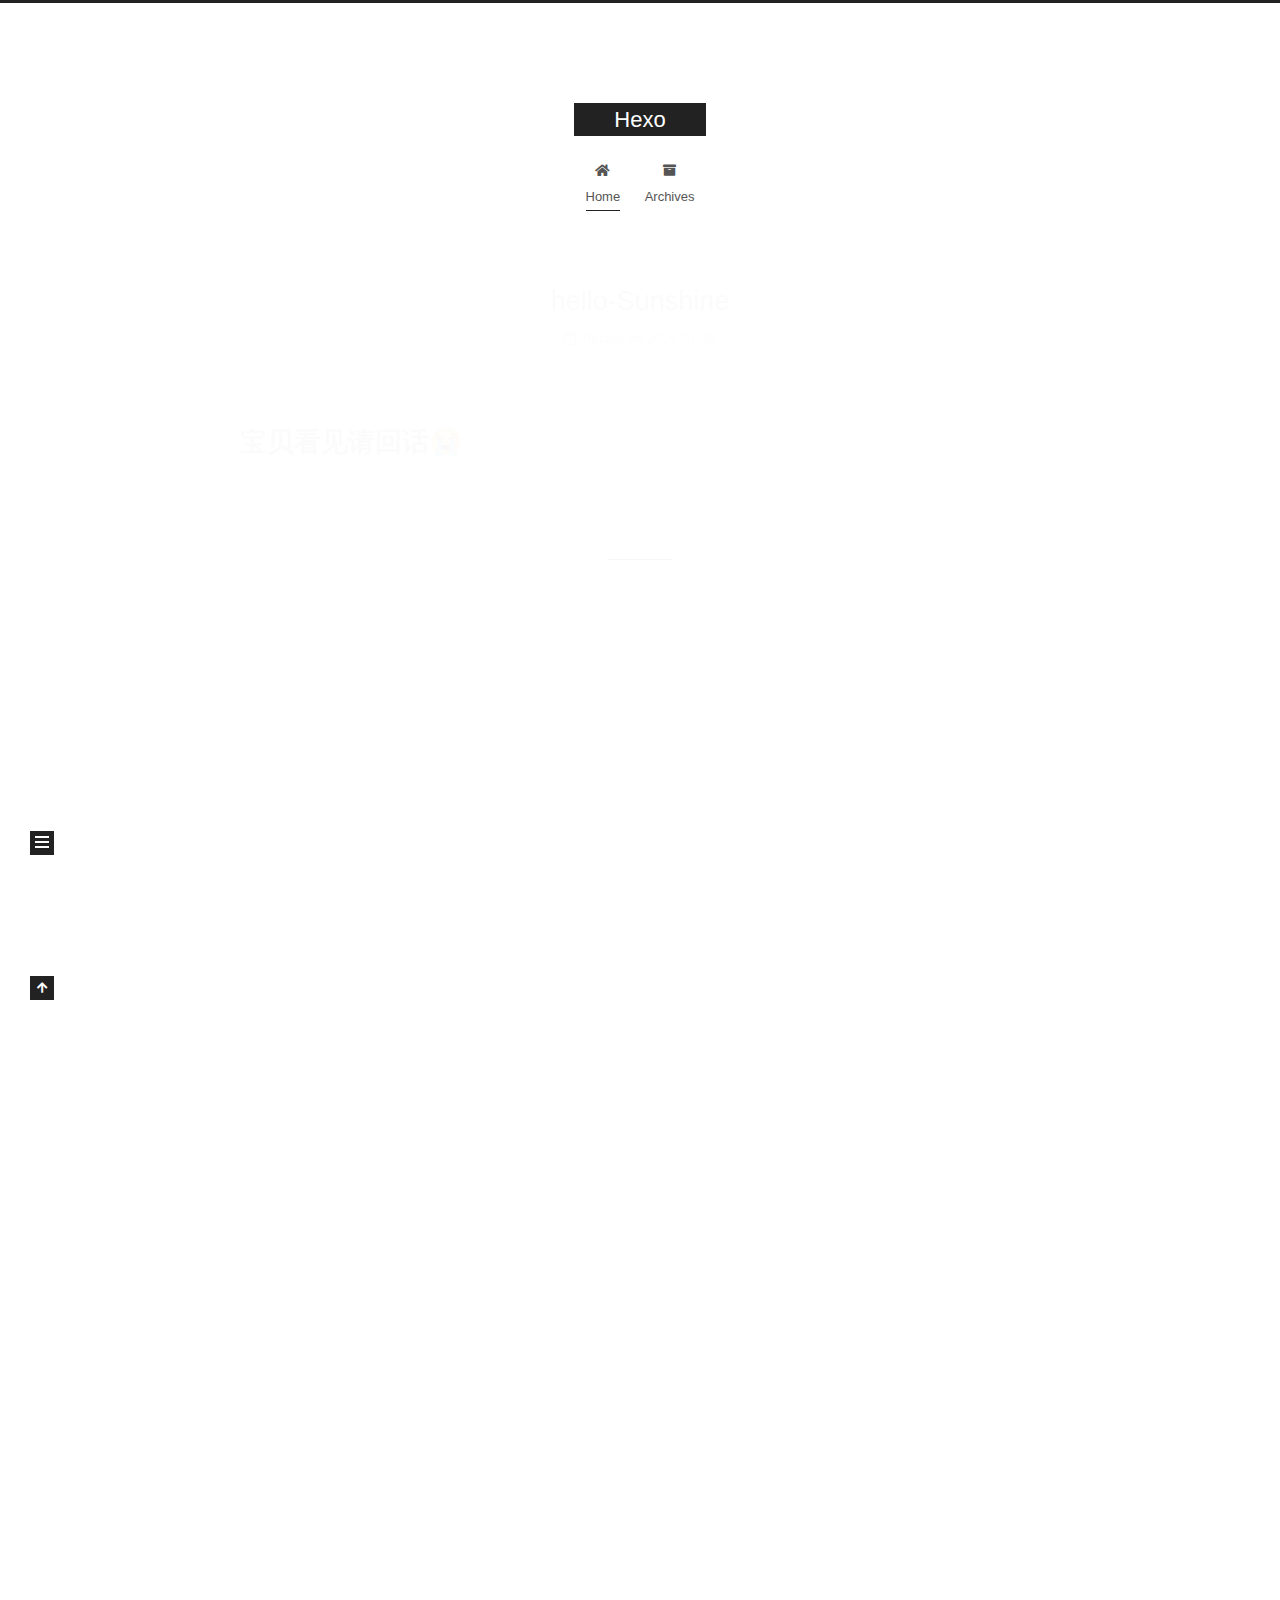
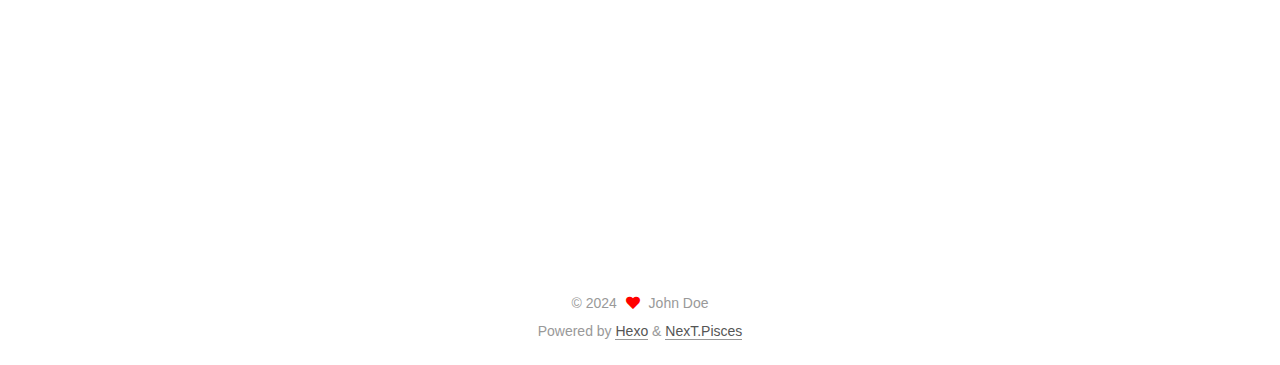
<file: index.html>
<!DOCTYPE html>
<html lang="en">
<head>
  <meta charset="UTF-8">
<meta name="viewport" content="width=device-width, initial-scale=1, maximum-scale=2">
<meta name="theme-color" content="#222">
<meta name="generator" content="Hexo 6.3.0">
  <link rel="apple-touch-icon" sizes="180x180" href="/images/apple-touch-icon-next.png">
  <link rel="icon" type="image/png" sizes="32x32" href="/images/favicon-32x32-next.png">
  <link rel="icon" type="image/png" sizes="16x16" href="/images/favicon-16x16-next.png">
  <link rel="mask-icon" href="/images/logo.svg" color="#222">

<link rel="stylesheet" href="/css/main.css">


<link rel="stylesheet" href="/lib/font-awesome/css/all.min.css">

<script id="hexo-configurations">
    var NexT = window.NexT || {};
    var CONFIG = {"hostname":"example.com","root":"/","scheme":"Pisces","version":"7.8.0","exturl":false,"sidebar":{"position":"left","display":"post","padding":18,"offset":12,"onmobile":false},"copycode":{"enable":true,"show_result":true,"style":"mac"},"back2top":{"enable":true,"sidebar":false,"scrollpercent":false},"bookmark":{"enable":false,"color":"#222","save":"auto"},"fancybox":false,"mediumzoom":false,"lazyload":false,"pangu":false,"comments":{"style":"tabs","active":null,"storage":true,"lazyload":false,"nav":null},"algolia":{"hits":{"per_page":10},"labels":{"input_placeholder":"Search for Posts","hits_empty":"We didn't find any results for the search: ${query}","hits_stats":"${hits} results found in ${time} ms"}},"localsearch":{"enable":false,"trigger":"auto","top_n_per_article":1,"unescape":false,"preload":false},"motion":{"enable":true,"async":false,"transition":{"post_block":"fadeIn","post_header":"slideDownIn","post_body":"slideDownIn","coll_header":"slideLeftIn","sidebar":"slideUpIn"}}};
  </script>

  <meta property="og:type" content="website">
<meta property="og:title" content="Hexo">
<meta property="og:url" content="http://example.com/index.html">
<meta property="og:site_name" content="Hexo">
<meta property="og:locale" content="en_US">
<meta property="article:author" content="John Doe">
<meta name="twitter:card" content="summary">

<link rel="canonical" href="http://example.com/">


<script id="page-configurations">
  // https://hexo.io/docs/variables.html
  CONFIG.page = {
    sidebar: "",
    isHome : true,
    isPost : false,
    lang   : 'en'
  };
</script>

  <title>Hexo</title>
  






  <noscript>
  <style>
  .use-motion .brand,
  .use-motion .menu-item,
  .sidebar-inner,
  .use-motion .post-block,
  .use-motion .pagination,
  .use-motion .comments,
  .use-motion .post-header,
  .use-motion .post-body,
  .use-motion .collection-header { opacity: initial; }

  .use-motion .site-title,
  .use-motion .site-subtitle {
    opacity: initial;
    top: initial;
  }

  .use-motion .logo-line-before i { left: initial; }
  .use-motion .logo-line-after i { right: initial; }
  </style>
</noscript>

</head>

<body itemscope itemtype="http://schema.org/WebPage">
  <div class="container use-motion">
    <div class="headband"></div>

    <header class="header" itemscope itemtype="http://schema.org/WPHeader">
      <div class="header-inner"><div class="site-brand-container">
  <div class="site-nav-toggle">
    <div class="toggle" aria-label="Toggle navigation bar">
      <span class="toggle-line toggle-line-first"></span>
      <span class="toggle-line toggle-line-middle"></span>
      <span class="toggle-line toggle-line-last"></span>
    </div>
  </div>

  <div class="site-meta">

    <a href="/" class="brand" rel="start">
      <span class="logo-line-before"><i></i></span>
      <h1 class="site-title">Hexo</h1>
      <span class="logo-line-after"><i></i></span>
    </a>
  </div>

  <div class="site-nav-right">
    <div class="toggle popup-trigger">
    </div>
  </div>
</div>




<nav class="site-nav">
  <ul id="menu" class="main-menu menu">
        <li class="menu-item menu-item-home">

    <a href="/" rel="section"><i class="fa fa-home fa-fw"></i>Home</a>

  </li>
        <li class="menu-item menu-item-archives">

    <a href="/archives/" rel="section"><i class="fa fa-archive fa-fw"></i>Archives</a>

  </li>
  </ul>
</nav>




</div>
    </header>

    
  <div class="back-to-top">
    <i class="fa fa-arrow-up"></i>
    <span>0%</span>
  </div>


    <main class="main">
      <div class="main-inner">
        <div class="content-wrap">
          

          <div class="content index posts-expand">
            
      
  
  
  <article itemscope itemtype="http://schema.org/Article" class="post-block" lang="en">
    <link itemprop="mainEntityOfPage" href="http://example.com/2024/01/28/hello-Sunshine/">

    <span hidden itemprop="author" itemscope itemtype="http://schema.org/Person">
      <meta itemprop="image" content="/images/avatar.gif">
      <meta itemprop="name" content="John Doe">
      <meta itemprop="description" content="">
    </span>

    <span hidden itemprop="publisher" itemscope itemtype="http://schema.org/Organization">
      <meta itemprop="name" content="Hexo">
    </span>
      <header class="post-header">
        <h2 class="post-title" itemprop="name headline">
          
            <a href="/2024/01/28/hello-Sunshine/" class="post-title-link" itemprop="url">hello-Sunshine</a>
        </h2>

        <div class="post-meta">
            <span class="post-meta-item">
              <span class="post-meta-item-icon">
                <i class="far fa-calendar"></i>
              </span>
              <span class="post-meta-item-text">Posted on</span>
              

              <time title="Created: 2024-01-28 14:31:55 / Modified: 15:03:21" itemprop="dateCreated datePublished" datetime="2024-01-28T14:31:55+08:00">2024-01-28</time>
            </span>

          

        </div>
      </header>

    
    
    
    <div class="post-body" itemprop="articleBody">

      
          <h1 id="宝贝看见请回话😭"><a href="#宝贝看见请回话😭" class="headerlink" title="宝贝看见请回话😭"></a>宝贝看见请回话😭</h1>
      
    </div>

    
    
    
      <footer class="post-footer">
        <div class="post-eof"></div>
      </footer>
  </article>
  
  
  

      
  
  
  <article itemscope itemtype="http://schema.org/Article" class="post-block" lang="en">
    <link itemprop="mainEntityOfPage" href="http://example.com/2024/01/26/hello-world/">

    <span hidden itemprop="author" itemscope itemtype="http://schema.org/Person">
      <meta itemprop="image" content="/images/avatar.gif">
      <meta itemprop="name" content="John Doe">
      <meta itemprop="description" content="">
    </span>

    <span hidden itemprop="publisher" itemscope itemtype="http://schema.org/Organization">
      <meta itemprop="name" content="Hexo">
    </span>
      <header class="post-header">
        <h2 class="post-title" itemprop="name headline">
          
            <a href="/2024/01/26/hello-world/" class="post-title-link" itemprop="url">Hello World</a>
        </h2>

        <div class="post-meta">
            <span class="post-meta-item">
              <span class="post-meta-item-icon">
                <i class="far fa-calendar"></i>
              </span>
              <span class="post-meta-item-text">Posted on</span>
              

              <time title="Created: 2024-01-26 12:57:05 / Modified: 12:55:32" itemprop="dateCreated datePublished" datetime="2024-01-26T12:57:05+08:00">2024-01-26</time>
            </span>

          

        </div>
      </header>

    
    
    
    <div class="post-body" itemprop="articleBody">

      
          <p>Welcome to <a target="_blank" rel="noopener" href="https://hexo.io/">Hexo</a>! This is your very first post. Check <a target="_blank" rel="noopener" href="https://hexo.io/docs/">documentation</a> for more info. If you get any problems when using Hexo, you can find the answer in <a target="_blank" rel="noopener" href="https://hexo.io/docs/troubleshooting.html">troubleshooting</a> or you can ask me on <a target="_blank" rel="noopener" href="https://github.com/hexojs/hexo/issues">GitHub</a>.</p>
<h2 id="Quick-Start"><a href="#Quick-Start" class="headerlink" title="Quick Start"></a>Quick Start</h2><h3 id="Create-a-new-post"><a href="#Create-a-new-post" class="headerlink" title="Create a new post"></a>Create a new post</h3><figure class="highlight bash"><table><tr><td class="gutter"><pre><span class="line">1</span><br></pre></td><td class="code"><pre><span class="line">$ hexo new <span class="string">&quot;My New Post&quot;</span></span><br></pre></td></tr></table></figure>

<p>More info: <a target="_blank" rel="noopener" href="https://hexo.io/docs/writing.html">Writing</a></p>
<h3 id="Run-server"><a href="#Run-server" class="headerlink" title="Run server"></a>Run server</h3><figure class="highlight bash"><table><tr><td class="gutter"><pre><span class="line">1</span><br></pre></td><td class="code"><pre><span class="line">$ hexo server</span><br></pre></td></tr></table></figure>

<p>More info: <a target="_blank" rel="noopener" href="https://hexo.io/docs/server.html">Server</a></p>
<h3 id="Generate-static-files"><a href="#Generate-static-files" class="headerlink" title="Generate static files"></a>Generate static files</h3><figure class="highlight bash"><table><tr><td class="gutter"><pre><span class="line">1</span><br></pre></td><td class="code"><pre><span class="line">$ hexo generate</span><br></pre></td></tr></table></figure>

<p>More info: <a target="_blank" rel="noopener" href="https://hexo.io/docs/generating.html">Generating</a></p>
<h3 id="Deploy-to-remote-sites"><a href="#Deploy-to-remote-sites" class="headerlink" title="Deploy to remote sites"></a>Deploy to remote sites</h3><figure class="highlight bash"><table><tr><td class="gutter"><pre><span class="line">1</span><br></pre></td><td class="code"><pre><span class="line">$ hexo deploy</span><br></pre></td></tr></table></figure>

<p>More info: <a target="_blank" rel="noopener" href="https://hexo.io/docs/one-command-deployment.html">Deployment</a></p>

      
    </div>

    
    
    
      <footer class="post-footer">
        <div class="post-eof"></div>
      </footer>
  </article>
  
  
  


  



          </div>
          

<script>
  window.addEventListener('tabs:register', () => {
    let { activeClass } = CONFIG.comments;
    if (CONFIG.comments.storage) {
      activeClass = localStorage.getItem('comments_active') || activeClass;
    }
    if (activeClass) {
      let activeTab = document.querySelector(`a[href="#comment-${activeClass}"]`);
      if (activeTab) {
        activeTab.click();
      }
    }
  });
  if (CONFIG.comments.storage) {
    window.addEventListener('tabs:click', event => {
      if (!event.target.matches('.tabs-comment .tab-content .tab-pane')) return;
      let commentClass = event.target.classList[1];
      localStorage.setItem('comments_active', commentClass);
    });
  }
</script>

        </div>
          
  
  <div class="toggle sidebar-toggle">
    <span class="toggle-line toggle-line-first"></span>
    <span class="toggle-line toggle-line-middle"></span>
    <span class="toggle-line toggle-line-last"></span>
  </div>

  <aside class="sidebar">
    <div class="sidebar-inner">

      <ul class="sidebar-nav motion-element">
        <li class="sidebar-nav-toc">
          Table of Contents
        </li>
        <li class="sidebar-nav-overview">
          Overview
        </li>
      </ul>

      <!--noindex-->
      <div class="post-toc-wrap sidebar-panel">
      </div>
      <!--/noindex-->

      <div class="site-overview-wrap sidebar-panel">
        <div class="site-author motion-element" itemprop="author" itemscope itemtype="http://schema.org/Person">
  <p class="site-author-name" itemprop="name">John Doe</p>
  <div class="site-description" itemprop="description"></div>
</div>
<div class="site-state-wrap motion-element">
  <nav class="site-state">
      <div class="site-state-item site-state-posts">
          <a href="/archives/">
        
          <span class="site-state-item-count">2</span>
          <span class="site-state-item-name">posts</span>
        </a>
      </div>
      <div class="site-state-item site-state-tags">
        <span class="site-state-item-count">1</span>
        <span class="site-state-item-name">tags</span>
      </div>
  </nav>
</div>



      </div>

    </div>
  </aside>
  <div id="sidebar-dimmer"></div>


      </div>
    </main>

    <footer class="footer">
      <div class="footer-inner">
        

        

<div class="copyright">
  
  &copy; 
  <span itemprop="copyrightYear">2024</span>
  <span class="with-love">
    <i class="fa fa-heart"></i>
  </span>
  <span class="author" itemprop="copyrightHolder">John Doe</span>
</div>
  <div class="powered-by">Powered by <a href="https://hexo.io/" class="theme-link" rel="noopener" target="_blank">Hexo</a> & <a href="https://pisces.theme-next.org/" class="theme-link" rel="noopener" target="_blank">NexT.Pisces</a>
  </div>

        








      </div>
    </footer>
  </div>

  
  <script src="/lib/anime.min.js"></script>
  <script src="/lib/velocity/velocity.min.js"></script>
  <script src="/lib/velocity/velocity.ui.min.js"></script>

<script src="/js/utils.js"></script>

<script src="/js/motion.js"></script>


<script src="/js/schemes/pisces.js"></script>


<script src="/js/next-boot.js"></script>




  















  

  

</body>
</html>
</file>
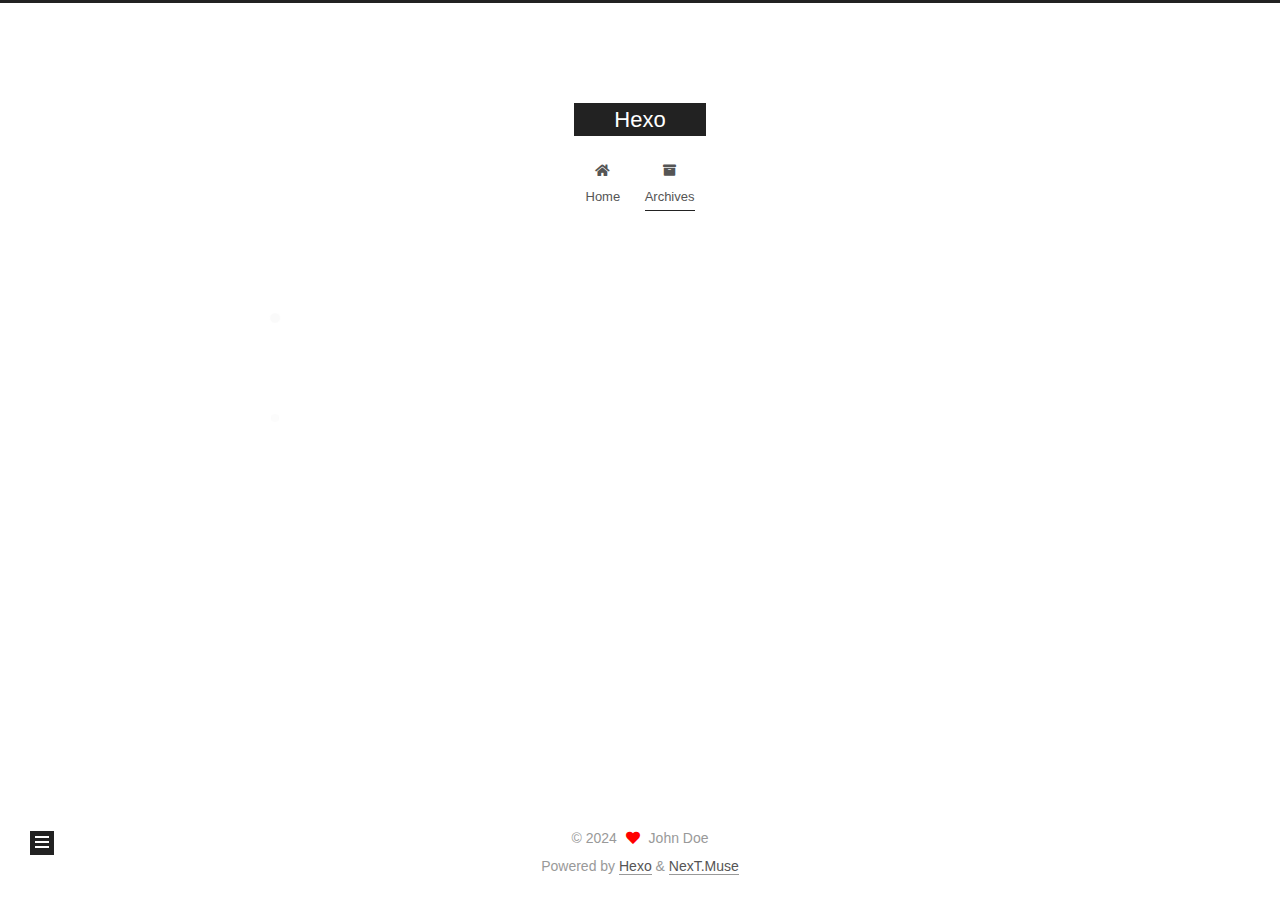
<file: archives/index.html>
<!DOCTYPE html>
<html lang="en">
<head>
  <meta charset="UTF-8">
<meta name="viewport" content="width=device-width, initial-scale=1, maximum-scale=2">
<meta name="theme-color" content="#222">
<meta name="generator" content="Hexo 6.3.0">
  <link rel="apple-touch-icon" sizes="180x180" href="/images/apple-touch-icon-next.png">
  <link rel="icon" type="image/png" sizes="32x32" href="/images/favicon-32x32-next.png">
  <link rel="icon" type="image/png" sizes="16x16" href="/images/favicon-16x16-next.png">
  <link rel="mask-icon" href="/images/logo.svg" color="#222">

<link rel="stylesheet" href="/css/main.css">


<link rel="stylesheet" href="/lib/font-awesome/css/all.min.css">

<script id="hexo-configurations">
    var NexT = window.NexT || {};
    var CONFIG = {"hostname":"example.com","root":"/","scheme":"Muse","version":"7.8.0","exturl":false,"sidebar":{"position":"left","display":"post","padding":18,"offset":12,"onmobile":false},"copycode":{"enable":false,"show_result":false,"style":null},"back2top":{"enable":true,"sidebar":false,"scrollpercent":false},"bookmark":{"enable":false,"color":"#222","save":"auto"},"fancybox":false,"mediumzoom":false,"lazyload":false,"pangu":false,"comments":{"style":"tabs","active":null,"storage":true,"lazyload":false,"nav":null},"algolia":{"hits":{"per_page":10},"labels":{"input_placeholder":"Search for Posts","hits_empty":"We didn't find any results for the search: ${query}","hits_stats":"${hits} results found in ${time} ms"}},"localsearch":{"enable":false,"trigger":"auto","top_n_per_article":1,"unescape":false,"preload":false},"motion":{"enable":true,"async":false,"transition":{"post_block":"fadeIn","post_header":"slideDownIn","post_body":"slideDownIn","coll_header":"slideLeftIn","sidebar":"slideUpIn"}}};
  </script>

  <meta property="og:type" content="website">
<meta property="og:title" content="Hexo">
<meta property="og:url" content="http://example.com/archives/index.html">
<meta property="og:site_name" content="Hexo">
<meta property="og:locale" content="en_US">
<meta property="article:author" content="John Doe">
<meta name="twitter:card" content="summary">

<link rel="canonical" href="http://example.com/archives/">


<script id="page-configurations">
  // https://hexo.io/docs/variables.html
  CONFIG.page = {
    sidebar: "",
    isHome : false,
    isPost : false,
    lang   : 'en'
  };
</script>

  <title>Archive | Hexo</title>
  






  <noscript>
  <style>
  .use-motion .brand,
  .use-motion .menu-item,
  .sidebar-inner,
  .use-motion .post-block,
  .use-motion .pagination,
  .use-motion .comments,
  .use-motion .post-header,
  .use-motion .post-body,
  .use-motion .collection-header { opacity: initial; }

  .use-motion .site-title,
  .use-motion .site-subtitle {
    opacity: initial;
    top: initial;
  }

  .use-motion .logo-line-before i { left: initial; }
  .use-motion .logo-line-after i { right: initial; }
  </style>
</noscript>

</head>

<body itemscope itemtype="http://schema.org/WebPage">
  <div class="container use-motion">
    <div class="headband"></div>

    <header class="header" itemscope itemtype="http://schema.org/WPHeader">
      <div class="header-inner"><div class="site-brand-container">
  <div class="site-nav-toggle">
    <div class="toggle" aria-label="Toggle navigation bar">
      <span class="toggle-line toggle-line-first"></span>
      <span class="toggle-line toggle-line-middle"></span>
      <span class="toggle-line toggle-line-last"></span>
    </div>
  </div>

  <div class="site-meta">

    <a href="/" class="brand" rel="start">
      <span class="logo-line-before"><i></i></span>
      <h1 class="site-title">Hexo</h1>
      <span class="logo-line-after"><i></i></span>
    </a>
  </div>

  <div class="site-nav-right">
    <div class="toggle popup-trigger">
    </div>
  </div>
</div>




<nav class="site-nav">
  <ul id="menu" class="main-menu menu">
        <li class="menu-item menu-item-home">

    <a href="/" rel="section"><i class="fa fa-home fa-fw"></i>Home</a>

  </li>
        <li class="menu-item menu-item-archives">

    <a href="/archives/" rel="section"><i class="fa fa-archive fa-fw"></i>Archives</a>

  </li>
  </ul>
</nav>




</div>
    </header>

    
  <div class="back-to-top">
    <i class="fa fa-arrow-up"></i>
    <span>0%</span>
  </div>


    <main class="main">
      <div class="main-inner">
        <div class="content-wrap">
          

          <div class="content archive">
            

  
  
  
  <div class="post-block">
    <div class="posts-collapse">
      <div class="collection-title">
        <span class="collection-header">Um..! 1 post. Keep on posting.</span>
      </div>

      
    <div class="collection-year">
      <span class="collection-header">2024</span>
    </div>

  <article itemscope itemtype="http://schema.org/Article">
    <header class="post-header">

      <div class="post-meta">
        <time itemprop="dateCreated"
              datetime="2024-01-26T12:57:05+08:00"
              content="2024-01-26">
          01-26
        </time>
      </div>

      <div class="post-title">
          <a class="post-title-link" href="/2024/01/26/hello-world/" itemprop="url">
            <span itemprop="name">Hello World</span>
          </a>
      </div>

    </header>
  </article>


    </div>
  </div>
  
  
  

  



          </div>
          

<script>
  window.addEventListener('tabs:register', () => {
    let { activeClass } = CONFIG.comments;
    if (CONFIG.comments.storage) {
      activeClass = localStorage.getItem('comments_active') || activeClass;
    }
    if (activeClass) {
      let activeTab = document.querySelector(`a[href="#comment-${activeClass}"]`);
      if (activeTab) {
        activeTab.click();
      }
    }
  });
  if (CONFIG.comments.storage) {
    window.addEventListener('tabs:click', event => {
      if (!event.target.matches('.tabs-comment .tab-content .tab-pane')) return;
      let commentClass = event.target.classList[1];
      localStorage.setItem('comments_active', commentClass);
    });
  }
</script>

        </div>
          
  
  <div class="toggle sidebar-toggle">
    <span class="toggle-line toggle-line-first"></span>
    <span class="toggle-line toggle-line-middle"></span>
    <span class="toggle-line toggle-line-last"></span>
  </div>

  <aside class="sidebar">
    <div class="sidebar-inner">

      <ul class="sidebar-nav motion-element">
        <li class="sidebar-nav-toc">
          Table of Contents
        </li>
        <li class="sidebar-nav-overview">
          Overview
        </li>
      </ul>

      <!--noindex-->
      <div class="post-toc-wrap sidebar-panel">
      </div>
      <!--/noindex-->

      <div class="site-overview-wrap sidebar-panel">
        <div class="site-author motion-element" itemprop="author" itemscope itemtype="http://schema.org/Person">
  <p class="site-author-name" itemprop="name">John Doe</p>
  <div class="site-description" itemprop="description"></div>
</div>
<div class="site-state-wrap motion-element">
  <nav class="site-state">
      <div class="site-state-item site-state-posts">
          <a href="/archives/">
        
          <span class="site-state-item-count">1</span>
          <span class="site-state-item-name">posts</span>
        </a>
      </div>
  </nav>
</div>



      </div>

    </div>
  </aside>
  <div id="sidebar-dimmer"></div>


      </div>
    </main>

    <footer class="footer">
      <div class="footer-inner">
        

        

<div class="copyright">
  
  &copy; 
  <span itemprop="copyrightYear">2024</span>
  <span class="with-love">
    <i class="fa fa-heart"></i>
  </span>
  <span class="author" itemprop="copyrightHolder">John Doe</span>
</div>
  <div class="powered-by">Powered by <a href="https://hexo.io/" class="theme-link" rel="noopener" target="_blank">Hexo</a> & <a href="https://muse.theme-next.org/" class="theme-link" rel="noopener" target="_blank">NexT.Muse</a>
  </div>

        








      </div>
    </footer>
  </div>

  
  <script src="/lib/anime.min.js"></script>
  <script src="/lib/velocity/velocity.min.js"></script>
  <script src="/lib/velocity/velocity.ui.min.js"></script>

<script src="/js/utils.js"></script>

<script src="/js/motion.js"></script>


<script src="/js/schemes/muse.js"></script>


<script src="/js/next-boot.js"></script>




  















  

  

</body>
</html>
</file>
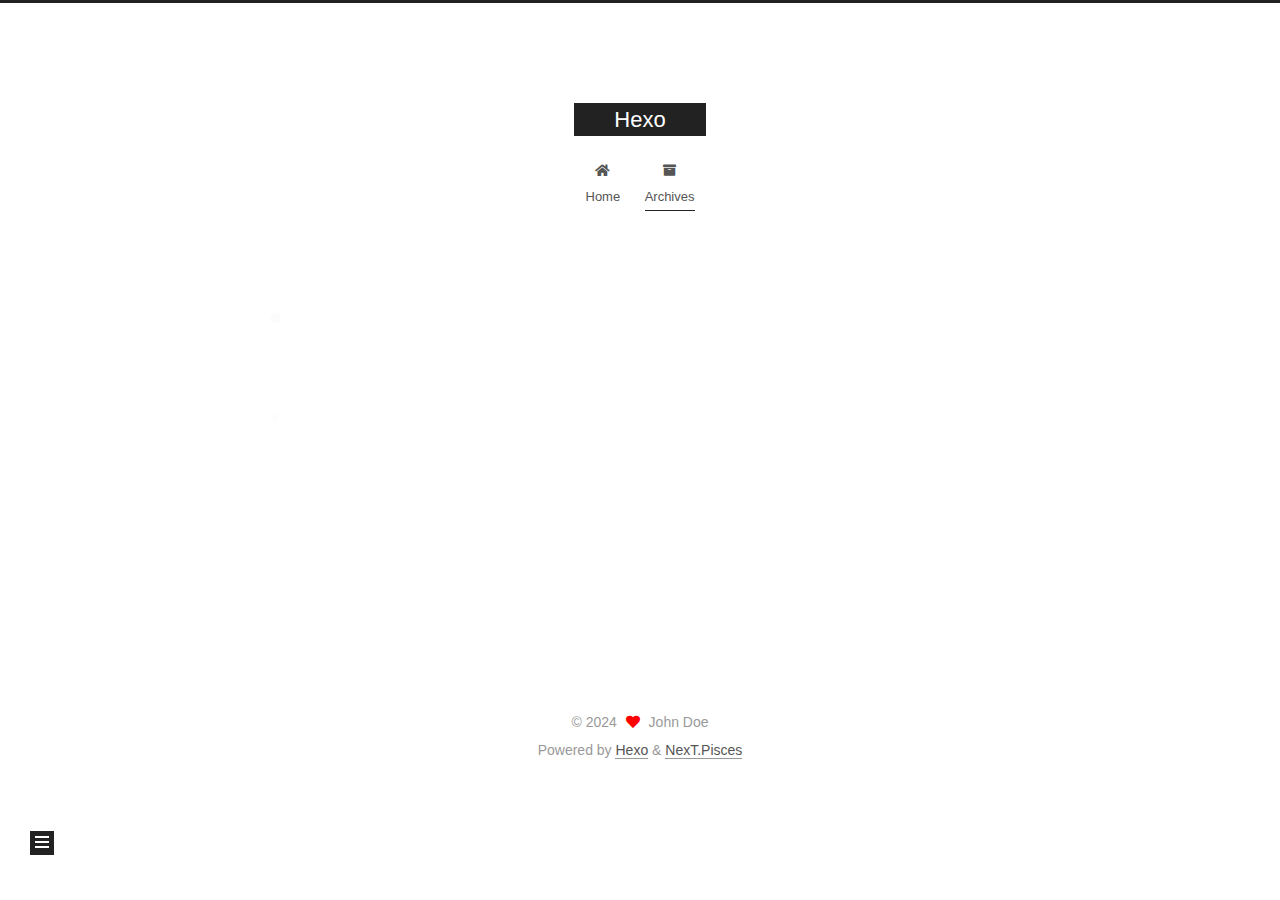
<file: archives/2024/index.html>
<!DOCTYPE html>
<html lang="en">
<head>
  <meta charset="UTF-8">
<meta name="viewport" content="width=device-width, initial-scale=1, maximum-scale=2">
<meta name="theme-color" content="#222">
<meta name="generator" content="Hexo 6.3.0">
  <link rel="apple-touch-icon" sizes="180x180" href="/images/apple-touch-icon-next.png">
  <link rel="icon" type="image/png" sizes="32x32" href="/images/favicon-32x32-next.png">
  <link rel="icon" type="image/png" sizes="16x16" href="/images/favicon-16x16-next.png">
  <link rel="mask-icon" href="/images/logo.svg" color="#222">

<link rel="stylesheet" href="/css/main.css">


<link rel="stylesheet" href="/lib/font-awesome/css/all.min.css">

<script id="hexo-configurations">
    var NexT = window.NexT || {};
    var CONFIG = {"hostname":"example.com","root":"/","scheme":"Pisces","version":"7.8.0","exturl":false,"sidebar":{"position":"left","display":"post","padding":18,"offset":12,"onmobile":false},"copycode":{"enable":true,"show_result":true,"style":"mac"},"back2top":{"enable":true,"sidebar":false,"scrollpercent":false},"bookmark":{"enable":false,"color":"#222","save":"auto"},"fancybox":false,"mediumzoom":false,"lazyload":false,"pangu":false,"comments":{"style":"tabs","active":null,"storage":true,"lazyload":false,"nav":null},"algolia":{"hits":{"per_page":10},"labels":{"input_placeholder":"Search for Posts","hits_empty":"We didn't find any results for the search: ${query}","hits_stats":"${hits} results found in ${time} ms"}},"localsearch":{"enable":false,"trigger":"auto","top_n_per_article":1,"unescape":false,"preload":false},"motion":{"enable":true,"async":false,"transition":{"post_block":"fadeIn","post_header":"slideDownIn","post_body":"slideDownIn","coll_header":"slideLeftIn","sidebar":"slideUpIn"}}};
  </script>

  <meta property="og:type" content="website">
<meta property="og:title" content="Hexo">
<meta property="og:url" content="http://example.com/archives/2024/index.html">
<meta property="og:site_name" content="Hexo">
<meta property="og:locale" content="en_US">
<meta property="article:author" content="John Doe">
<meta name="twitter:card" content="summary">

<link rel="canonical" href="http://example.com/archives/2024/">


<script id="page-configurations">
  // https://hexo.io/docs/variables.html
  CONFIG.page = {
    sidebar: "",
    isHome : false,
    isPost : false,
    lang   : 'en'
  };
</script>

  <title>Archive | Hexo</title>
  






  <noscript>
  <style>
  .use-motion .brand,
  .use-motion .menu-item,
  .sidebar-inner,
  .use-motion .post-block,
  .use-motion .pagination,
  .use-motion .comments,
  .use-motion .post-header,
  .use-motion .post-body,
  .use-motion .collection-header { opacity: initial; }

  .use-motion .site-title,
  .use-motion .site-subtitle {
    opacity: initial;
    top: initial;
  }

  .use-motion .logo-line-before i { left: initial; }
  .use-motion .logo-line-after i { right: initial; }
  </style>
</noscript>

</head>

<body itemscope itemtype="http://schema.org/WebPage">
  <div class="container use-motion">
    <div class="headband"></div>

    <header class="header" itemscope itemtype="http://schema.org/WPHeader">
      <div class="header-inner"><div class="site-brand-container">
  <div class="site-nav-toggle">
    <div class="toggle" aria-label="Toggle navigation bar">
      <span class="toggle-line toggle-line-first"></span>
      <span class="toggle-line toggle-line-middle"></span>
      <span class="toggle-line toggle-line-last"></span>
    </div>
  </div>

  <div class="site-meta">

    <a href="/" class="brand" rel="start">
      <span class="logo-line-before"><i></i></span>
      <h1 class="site-title">Hexo</h1>
      <span class="logo-line-after"><i></i></span>
    </a>
  </div>

  <div class="site-nav-right">
    <div class="toggle popup-trigger">
    </div>
  </div>
</div>




<nav class="site-nav">
  <ul id="menu" class="main-menu menu">
        <li class="menu-item menu-item-home">

    <a href="/" rel="section"><i class="fa fa-home fa-fw"></i>Home</a>

  </li>
        <li class="menu-item menu-item-archives">

    <a href="/archives/" rel="section"><i class="fa fa-archive fa-fw"></i>Archives</a>

  </li>
  </ul>
</nav>




</div>
    </header>

    
  <div class="back-to-top">
    <i class="fa fa-arrow-up"></i>
    <span>0%</span>
  </div>


    <main class="main">
      <div class="main-inner">
        <div class="content-wrap">
          

          <div class="content archive">
            

  
  
  
  <div class="post-block">
    <div class="posts-collapse">
      <div class="collection-title">
        <span class="collection-header">Um..! 2 posts in total. Keep on posting.</span>
      </div>

      
    <div class="collection-year">
      <span class="collection-header">2024</span>
    </div>

  <article itemscope itemtype="http://schema.org/Article">
    <header class="post-header">

      <div class="post-meta">
        <time itemprop="dateCreated"
              datetime="2024-01-28T14:31:55+08:00"
              content="2024-01-28">
          01-28
        </time>
      </div>

      <div class="post-title">
          <a class="post-title-link" href="/2024/01/28/hello-Sunshine/" itemprop="url">
            <span itemprop="name">hello-Sunshine</span>
          </a>
      </div>

    </header>
  </article>

  <article itemscope itemtype="http://schema.org/Article">
    <header class="post-header">

      <div class="post-meta">
        <time itemprop="dateCreated"
              datetime="2024-01-26T12:57:05+08:00"
              content="2024-01-26">
          01-26
        </time>
      </div>

      <div class="post-title">
          <a class="post-title-link" href="/2024/01/26/hello-world/" itemprop="url">
            <span itemprop="name">Hello World</span>
          </a>
      </div>

    </header>
  </article>


    </div>
  </div>
  
  
  

  



          </div>
          

<script>
  window.addEventListener('tabs:register', () => {
    let { activeClass } = CONFIG.comments;
    if (CONFIG.comments.storage) {
      activeClass = localStorage.getItem('comments_active') || activeClass;
    }
    if (activeClass) {
      let activeTab = document.querySelector(`a[href="#comment-${activeClass}"]`);
      if (activeTab) {
        activeTab.click();
      }
    }
  });
  if (CONFIG.comments.storage) {
    window.addEventListener('tabs:click', event => {
      if (!event.target.matches('.tabs-comment .tab-content .tab-pane')) return;
      let commentClass = event.target.classList[1];
      localStorage.setItem('comments_active', commentClass);
    });
  }
</script>

        </div>
          
  
  <div class="toggle sidebar-toggle">
    <span class="toggle-line toggle-line-first"></span>
    <span class="toggle-line toggle-line-middle"></span>
    <span class="toggle-line toggle-line-last"></span>
  </div>

  <aside class="sidebar">
    <div class="sidebar-inner">

      <ul class="sidebar-nav motion-element">
        <li class="sidebar-nav-toc">
          Table of Contents
        </li>
        <li class="sidebar-nav-overview">
          Overview
        </li>
      </ul>

      <!--noindex-->
      <div class="post-toc-wrap sidebar-panel">
      </div>
      <!--/noindex-->

      <div class="site-overview-wrap sidebar-panel">
        <div class="site-author motion-element" itemprop="author" itemscope itemtype="http://schema.org/Person">
  <p class="site-author-name" itemprop="name">John Doe</p>
  <div class="site-description" itemprop="description"></div>
</div>
<div class="site-state-wrap motion-element">
  <nav class="site-state">
      <div class="site-state-item site-state-posts">
          <a href="/archives/">
        
          <span class="site-state-item-count">2</span>
          <span class="site-state-item-name">posts</span>
        </a>
      </div>
      <div class="site-state-item site-state-tags">
        <span class="site-state-item-count">1</span>
        <span class="site-state-item-name">tags</span>
      </div>
  </nav>
</div>



      </div>

    </div>
  </aside>
  <div id="sidebar-dimmer"></div>


      </div>
    </main>

    <footer class="footer">
      <div class="footer-inner">
        

        

<div class="copyright">
  
  &copy; 
  <span itemprop="copyrightYear">2024</span>
  <span class="with-love">
    <i class="fa fa-heart"></i>
  </span>
  <span class="author" itemprop="copyrightHolder">John Doe</span>
</div>
  <div class="powered-by">Powered by <a href="https://hexo.io/" class="theme-link" rel="noopener" target="_blank">Hexo</a> & <a href="https://pisces.theme-next.org/" class="theme-link" rel="noopener" target="_blank">NexT.Pisces</a>
  </div>

        








      </div>
    </footer>
  </div>

  
  <script src="/lib/anime.min.js"></script>
  <script src="/lib/velocity/velocity.min.js"></script>
  <script src="/lib/velocity/velocity.ui.min.js"></script>

<script src="/js/utils.js"></script>

<script src="/js/motion.js"></script>


<script src="/js/schemes/pisces.js"></script>


<script src="/js/next-boot.js"></script>




  















  

  

</body>
</html>
</file>
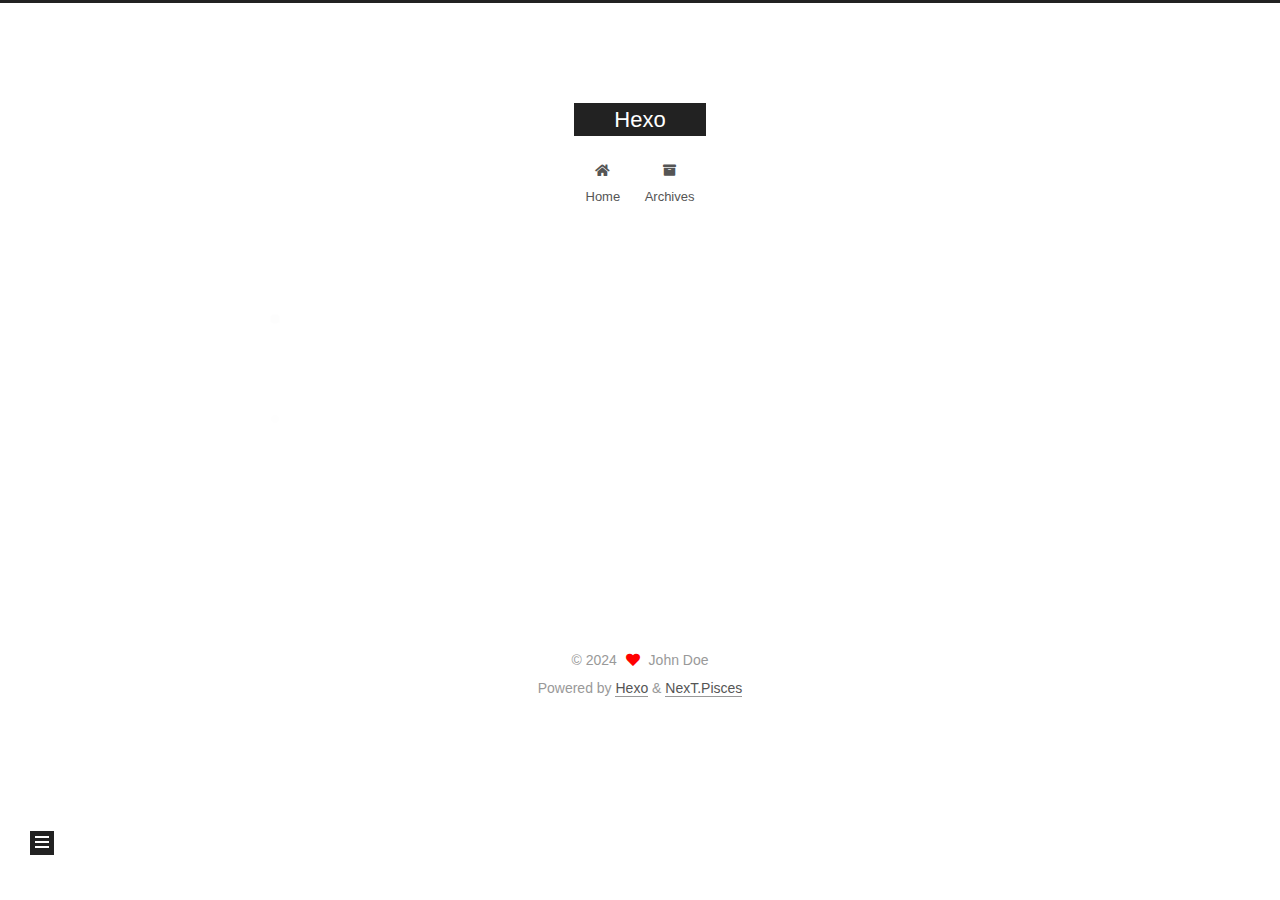
<file: tags/none/index.html>
<!DOCTYPE html>
<html lang="en">
<head>
  <meta charset="UTF-8">
<meta name="viewport" content="width=device-width, initial-scale=1, maximum-scale=2">
<meta name="theme-color" content="#222">
<meta name="generator" content="Hexo 6.3.0">
  <link rel="apple-touch-icon" sizes="180x180" href="/images/apple-touch-icon-next.png">
  <link rel="icon" type="image/png" sizes="32x32" href="/images/favicon-32x32-next.png">
  <link rel="icon" type="image/png" sizes="16x16" href="/images/favicon-16x16-next.png">
  <link rel="mask-icon" href="/images/logo.svg" color="#222">

<link rel="stylesheet" href="/css/main.css">


<link rel="stylesheet" href="/lib/font-awesome/css/all.min.css">

<script id="hexo-configurations">
    var NexT = window.NexT || {};
    var CONFIG = {"hostname":"example.com","root":"/","scheme":"Pisces","version":"7.8.0","exturl":false,"sidebar":{"position":"left","display":"post","padding":18,"offset":12,"onmobile":false},"copycode":{"enable":true,"show_result":true,"style":"mac"},"back2top":{"enable":true,"sidebar":false,"scrollpercent":false},"bookmark":{"enable":false,"color":"#222","save":"auto"},"fancybox":false,"mediumzoom":false,"lazyload":false,"pangu":false,"comments":{"style":"tabs","active":null,"storage":true,"lazyload":false,"nav":null},"algolia":{"hits":{"per_page":10},"labels":{"input_placeholder":"Search for Posts","hits_empty":"We didn't find any results for the search: ${query}","hits_stats":"${hits} results found in ${time} ms"}},"localsearch":{"enable":false,"trigger":"auto","top_n_per_article":1,"unescape":false,"preload":false},"motion":{"enable":true,"async":false,"transition":{"post_block":"fadeIn","post_header":"slideDownIn","post_body":"slideDownIn","coll_header":"slideLeftIn","sidebar":"slideUpIn"}}};
  </script>

  <meta property="og:type" content="website">
<meta property="og:title" content="Hexo">
<meta property="og:url" content="http://example.com/tags/none/index.html">
<meta property="og:site_name" content="Hexo">
<meta property="og:locale" content="en_US">
<meta property="article:author" content="John Doe">
<meta name="twitter:card" content="summary">

<link rel="canonical" href="http://example.com/tags/none/">


<script id="page-configurations">
  // https://hexo.io/docs/variables.html
  CONFIG.page = {
    sidebar: "",
    isHome : false,
    isPost : false,
    lang   : 'en'
  };
</script>

  <title>Tag: none | Hexo</title>
  






  <noscript>
  <style>
  .use-motion .brand,
  .use-motion .menu-item,
  .sidebar-inner,
  .use-motion .post-block,
  .use-motion .pagination,
  .use-motion .comments,
  .use-motion .post-header,
  .use-motion .post-body,
  .use-motion .collection-header { opacity: initial; }

  .use-motion .site-title,
  .use-motion .site-subtitle {
    opacity: initial;
    top: initial;
  }

  .use-motion .logo-line-before i { left: initial; }
  .use-motion .logo-line-after i { right: initial; }
  </style>
</noscript>

</head>

<body itemscope itemtype="http://schema.org/WebPage">
  <div class="container use-motion">
    <div class="headband"></div>

    <header class="header" itemscope itemtype="http://schema.org/WPHeader">
      <div class="header-inner"><div class="site-brand-container">
  <div class="site-nav-toggle">
    <div class="toggle" aria-label="Toggle navigation bar">
      <span class="toggle-line toggle-line-first"></span>
      <span class="toggle-line toggle-line-middle"></span>
      <span class="toggle-line toggle-line-last"></span>
    </div>
  </div>

  <div class="site-meta">

    <a href="/" class="brand" rel="start">
      <span class="logo-line-before"><i></i></span>
      <h1 class="site-title">Hexo</h1>
      <span class="logo-line-after"><i></i></span>
    </a>
  </div>

  <div class="site-nav-right">
    <div class="toggle popup-trigger">
    </div>
  </div>
</div>




<nav class="site-nav">
  <ul id="menu" class="main-menu menu">
        <li class="menu-item menu-item-home">

    <a href="/" rel="section"><i class="fa fa-home fa-fw"></i>Home</a>

  </li>
        <li class="menu-item menu-item-archives">

    <a href="/archives/" rel="section"><i class="fa fa-archive fa-fw"></i>Archives</a>

  </li>
  </ul>
</nav>




</div>
    </header>

    
  <div class="back-to-top">
    <i class="fa fa-arrow-up"></i>
    <span>0%</span>
  </div>


    <main class="main">
      <div class="main-inner">
        <div class="content-wrap">
          

          <div class="content tag">
            

  
  
  
  <div class="post-block">
    <div class="posts-collapse">
      <div class="collection-title">
        <h2 class="collection-header">none
          <small>Tag</small>
        </h2>
      </div>

      
    <div class="collection-year">
      <span class="collection-header">2024</span>
    </div>

  <article itemscope itemtype="http://schema.org/Article">
    <header class="post-header">

      <div class="post-meta">
        <time itemprop="dateCreated"
              datetime="2024-01-28T14:31:55+08:00"
              content="2024-01-28">
          01-28
        </time>
      </div>

      <div class="post-title">
          <a class="post-title-link" href="/2024/01/28/hello-Sunshine/" itemprop="url">
            <span itemprop="name">hello-Sunshine</span>
          </a>
      </div>

    </header>
  </article>

    </div>
  </div>
  
  
  

  



          </div>
          

<script>
  window.addEventListener('tabs:register', () => {
    let { activeClass } = CONFIG.comments;
    if (CONFIG.comments.storage) {
      activeClass = localStorage.getItem('comments_active') || activeClass;
    }
    if (activeClass) {
      let activeTab = document.querySelector(`a[href="#comment-${activeClass}"]`);
      if (activeTab) {
        activeTab.click();
      }
    }
  });
  if (CONFIG.comments.storage) {
    window.addEventListener('tabs:click', event => {
      if (!event.target.matches('.tabs-comment .tab-content .tab-pane')) return;
      let commentClass = event.target.classList[1];
      localStorage.setItem('comments_active', commentClass);
    });
  }
</script>

        </div>
          
  
  <div class="toggle sidebar-toggle">
    <span class="toggle-line toggle-line-first"></span>
    <span class="toggle-line toggle-line-middle"></span>
    <span class="toggle-line toggle-line-last"></span>
  </div>

  <aside class="sidebar">
    <div class="sidebar-inner">

      <ul class="sidebar-nav motion-element">
        <li class="sidebar-nav-toc">
          Table of Contents
        </li>
        <li class="sidebar-nav-overview">
          Overview
        </li>
      </ul>

      <!--noindex-->
      <div class="post-toc-wrap sidebar-panel">
      </div>
      <!--/noindex-->

      <div class="site-overview-wrap sidebar-panel">
        <div class="site-author motion-element" itemprop="author" itemscope itemtype="http://schema.org/Person">
  <p class="site-author-name" itemprop="name">John Doe</p>
  <div class="site-description" itemprop="description"></div>
</div>
<div class="site-state-wrap motion-element">
  <nav class="site-state">
      <div class="site-state-item site-state-posts">
          <a href="/archives/">
        
          <span class="site-state-item-count">2</span>
          <span class="site-state-item-name">posts</span>
        </a>
      </div>
      <div class="site-state-item site-state-tags">
        <span class="site-state-item-count">1</span>
        <span class="site-state-item-name">tags</span>
      </div>
  </nav>
</div>



      </div>

    </div>
  </aside>
  <div id="sidebar-dimmer"></div>


      </div>
    </main>

    <footer class="footer">
      <div class="footer-inner">
        

        

<div class="copyright">
  
  &copy; 
  <span itemprop="copyrightYear">2024</span>
  <span class="with-love">
    <i class="fa fa-heart"></i>
  </span>
  <span class="author" itemprop="copyrightHolder">John Doe</span>
</div>
  <div class="powered-by">Powered by <a href="https://hexo.io/" class="theme-link" rel="noopener" target="_blank">Hexo</a> & <a href="https://pisces.theme-next.org/" class="theme-link" rel="noopener" target="_blank">NexT.Pisces</a>
  </div>

        








      </div>
    </footer>
  </div>

  
  <script src="/lib/anime.min.js"></script>
  <script src="/lib/velocity/velocity.min.js"></script>
  <script src="/lib/velocity/velocity.ui.min.js"></script>

<script src="/js/utils.js"></script>

<script src="/js/motion.js"></script>


<script src="/js/schemes/pisces.js"></script>


<script src="/js/next-boot.js"></script>




  















  

  

</body>
</html>
</file>
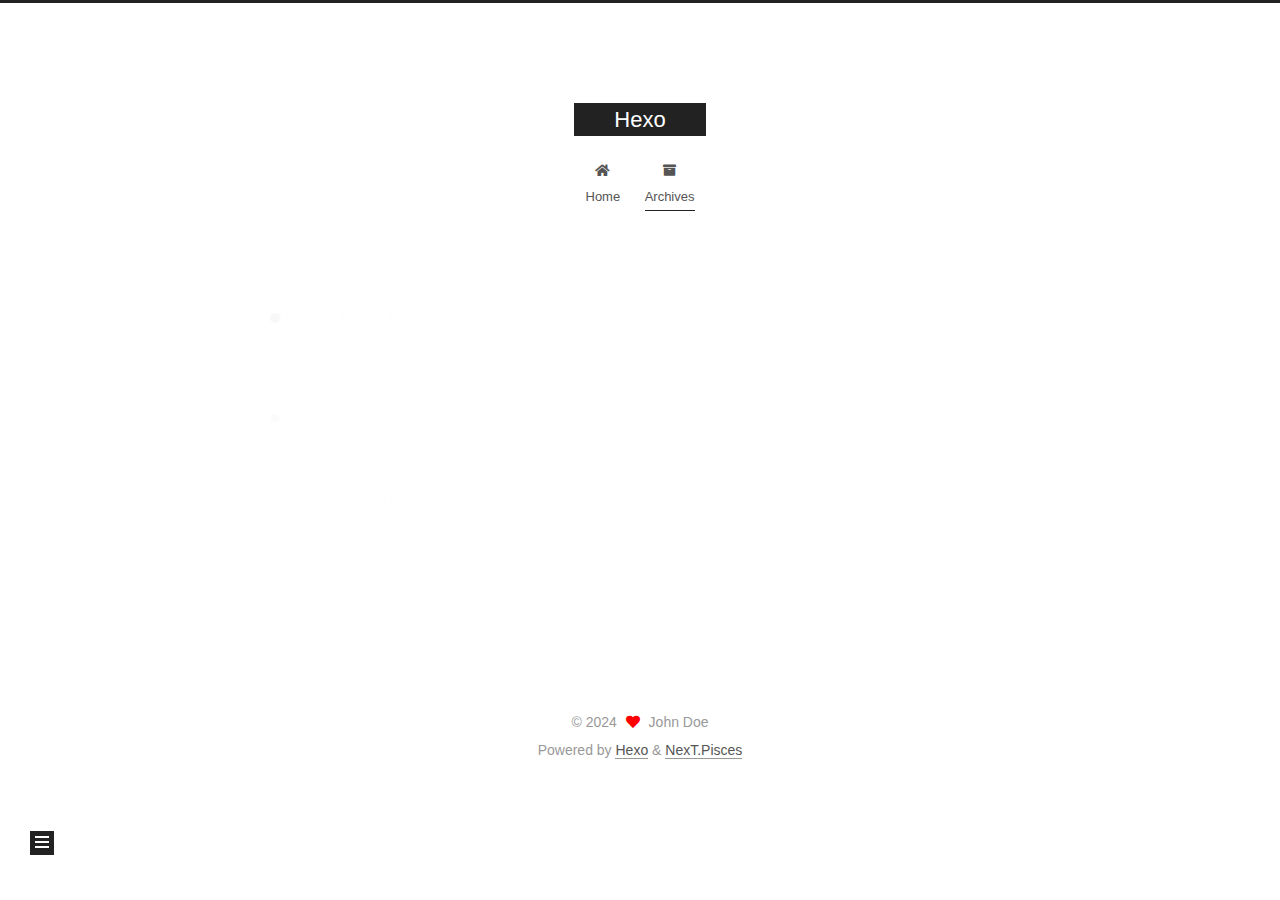
<file: archives/2024/01/index.html>
<!DOCTYPE html>
<html lang="en">
<head>
  <meta charset="UTF-8">
<meta name="viewport" content="width=device-width, initial-scale=1, maximum-scale=2">
<meta name="theme-color" content="#222">
<meta name="generator" content="Hexo 6.3.0">
  <link rel="apple-touch-icon" sizes="180x180" href="/images/apple-touch-icon-next.png">
  <link rel="icon" type="image/png" sizes="32x32" href="/images/favicon-32x32-next.png">
  <link rel="icon" type="image/png" sizes="16x16" href="/images/favicon-16x16-next.png">
  <link rel="mask-icon" href="/images/logo.svg" color="#222">

<link rel="stylesheet" href="/css/main.css">


<link rel="stylesheet" href="/lib/font-awesome/css/all.min.css">

<script id="hexo-configurations">
    var NexT = window.NexT || {};
    var CONFIG = {"hostname":"example.com","root":"/","scheme":"Pisces","version":"7.8.0","exturl":false,"sidebar":{"position":"left","display":"post","padding":18,"offset":12,"onmobile":false},"copycode":{"enable":true,"show_result":true,"style":"mac"},"back2top":{"enable":true,"sidebar":false,"scrollpercent":false},"bookmark":{"enable":false,"color":"#222","save":"auto"},"fancybox":false,"mediumzoom":false,"lazyload":false,"pangu":false,"comments":{"style":"tabs","active":null,"storage":true,"lazyload":false,"nav":null},"algolia":{"hits":{"per_page":10},"labels":{"input_placeholder":"Search for Posts","hits_empty":"We didn't find any results for the search: ${query}","hits_stats":"${hits} results found in ${time} ms"}},"localsearch":{"enable":false,"trigger":"auto","top_n_per_article":1,"unescape":false,"preload":false},"motion":{"enable":true,"async":false,"transition":{"post_block":"fadeIn","post_header":"slideDownIn","post_body":"slideDownIn","coll_header":"slideLeftIn","sidebar":"slideUpIn"}}};
  </script>

  <meta property="og:type" content="website">
<meta property="og:title" content="Hexo">
<meta property="og:url" content="http://example.com/archives/2024/01/index.html">
<meta property="og:site_name" content="Hexo">
<meta property="og:locale" content="en_US">
<meta property="article:author" content="John Doe">
<meta name="twitter:card" content="summary">

<link rel="canonical" href="http://example.com/archives/2024/01/">


<script id="page-configurations">
  // https://hexo.io/docs/variables.html
  CONFIG.page = {
    sidebar: "",
    isHome : false,
    isPost : false,
    lang   : 'en'
  };
</script>

  <title>Archive | Hexo</title>
  






  <noscript>
  <style>
  .use-motion .brand,
  .use-motion .menu-item,
  .sidebar-inner,
  .use-motion .post-block,
  .use-motion .pagination,
  .use-motion .comments,
  .use-motion .post-header,
  .use-motion .post-body,
  .use-motion .collection-header { opacity: initial; }

  .use-motion .site-title,
  .use-motion .site-subtitle {
    opacity: initial;
    top: initial;
  }

  .use-motion .logo-line-before i { left: initial; }
  .use-motion .logo-line-after i { right: initial; }
  </style>
</noscript>

</head>

<body itemscope itemtype="http://schema.org/WebPage">
  <div class="container use-motion">
    <div class="headband"></div>

    <header class="header" itemscope itemtype="http://schema.org/WPHeader">
      <div class="header-inner"><div class="site-brand-container">
  <div class="site-nav-toggle">
    <div class="toggle" aria-label="Toggle navigation bar">
      <span class="toggle-line toggle-line-first"></span>
      <span class="toggle-line toggle-line-middle"></span>
      <span class="toggle-line toggle-line-last"></span>
    </div>
  </div>

  <div class="site-meta">

    <a href="/" class="brand" rel="start">
      <span class="logo-line-before"><i></i></span>
      <h1 class="site-title">Hexo</h1>
      <span class="logo-line-after"><i></i></span>
    </a>
  </div>

  <div class="site-nav-right">
    <div class="toggle popup-trigger">
    </div>
  </div>
</div>




<nav class="site-nav">
  <ul id="menu" class="main-menu menu">
        <li class="menu-item menu-item-home">

    <a href="/" rel="section"><i class="fa fa-home fa-fw"></i>Home</a>

  </li>
        <li class="menu-item menu-item-archives">

    <a href="/archives/" rel="section"><i class="fa fa-archive fa-fw"></i>Archives</a>

  </li>
  </ul>
</nav>




</div>
    </header>

    
  <div class="back-to-top">
    <i class="fa fa-arrow-up"></i>
    <span>0%</span>
  </div>


    <main class="main">
      <div class="main-inner">
        <div class="content-wrap">
          

          <div class="content archive">
            

  
  
  
  <div class="post-block">
    <div class="posts-collapse">
      <div class="collection-title">
        <span class="collection-header">Um..! 2 posts in total. Keep on posting.</span>
      </div>

      
    <div class="collection-year">
      <span class="collection-header">2024</span>
    </div>

  <article itemscope itemtype="http://schema.org/Article">
    <header class="post-header">

      <div class="post-meta">
        <time itemprop="dateCreated"
              datetime="2024-01-28T14:31:55+08:00"
              content="2024-01-28">
          01-28
        </time>
      </div>

      <div class="post-title">
          <a class="post-title-link" href="/2024/01/28/hello-Sunshine/" itemprop="url">
            <span itemprop="name">hello-Sunshine</span>
          </a>
      </div>

    </header>
  </article>

  <article itemscope itemtype="http://schema.org/Article">
    <header class="post-header">

      <div class="post-meta">
        <time itemprop="dateCreated"
              datetime="2024-01-26T12:57:05+08:00"
              content="2024-01-26">
          01-26
        </time>
      </div>

      <div class="post-title">
          <a class="post-title-link" href="/2024/01/26/hello-world/" itemprop="url">
            <span itemprop="name">Hello World</span>
          </a>
      </div>

    </header>
  </article>


    </div>
  </div>
  
  
  

  



          </div>
          

<script>
  window.addEventListener('tabs:register', () => {
    let { activeClass } = CONFIG.comments;
    if (CONFIG.comments.storage) {
      activeClass = localStorage.getItem('comments_active') || activeClass;
    }
    if (activeClass) {
      let activeTab = document.querySelector(`a[href="#comment-${activeClass}"]`);
      if (activeTab) {
        activeTab.click();
      }
    }
  });
  if (CONFIG.comments.storage) {
    window.addEventListener('tabs:click', event => {
      if (!event.target.matches('.tabs-comment .tab-content .tab-pane')) return;
      let commentClass = event.target.classList[1];
      localStorage.setItem('comments_active', commentClass);
    });
  }
</script>

        </div>
          
  
  <div class="toggle sidebar-toggle">
    <span class="toggle-line toggle-line-first"></span>
    <span class="toggle-line toggle-line-middle"></span>
    <span class="toggle-line toggle-line-last"></span>
  </div>

  <aside class="sidebar">
    <div class="sidebar-inner">

      <ul class="sidebar-nav motion-element">
        <li class="sidebar-nav-toc">
          Table of Contents
        </li>
        <li class="sidebar-nav-overview">
          Overview
        </li>
      </ul>

      <!--noindex-->
      <div class="post-toc-wrap sidebar-panel">
      </div>
      <!--/noindex-->

      <div class="site-overview-wrap sidebar-panel">
        <div class="site-author motion-element" itemprop="author" itemscope itemtype="http://schema.org/Person">
  <p class="site-author-name" itemprop="name">John Doe</p>
  <div class="site-description" itemprop="description"></div>
</div>
<div class="site-state-wrap motion-element">
  <nav class="site-state">
      <div class="site-state-item site-state-posts">
          <a href="/archives/">
        
          <span class="site-state-item-count">2</span>
          <span class="site-state-item-name">posts</span>
        </a>
      </div>
      <div class="site-state-item site-state-tags">
        <span class="site-state-item-count">1</span>
        <span class="site-state-item-name">tags</span>
      </div>
  </nav>
</div>



      </div>

    </div>
  </aside>
  <div id="sidebar-dimmer"></div>


      </div>
    </main>

    <footer class="footer">
      <div class="footer-inner">
        

        

<div class="copyright">
  
  &copy; 
  <span itemprop="copyrightYear">2024</span>
  <span class="with-love">
    <i class="fa fa-heart"></i>
  </span>
  <span class="author" itemprop="copyrightHolder">John Doe</span>
</div>
  <div class="powered-by">Powered by <a href="https://hexo.io/" class="theme-link" rel="noopener" target="_blank">Hexo</a> & <a href="https://pisces.theme-next.org/" class="theme-link" rel="noopener" target="_blank">NexT.Pisces</a>
  </div>

        








      </div>
    </footer>
  </div>

  
  <script src="/lib/anime.min.js"></script>
  <script src="/lib/velocity/velocity.min.js"></script>
  <script src="/lib/velocity/velocity.ui.min.js"></script>

<script src="/js/utils.js"></script>

<script src="/js/motion.js"></script>


<script src="/js/schemes/pisces.js"></script>


<script src="/js/next-boot.js"></script>




  















  

  

</body>
</html>
</file>
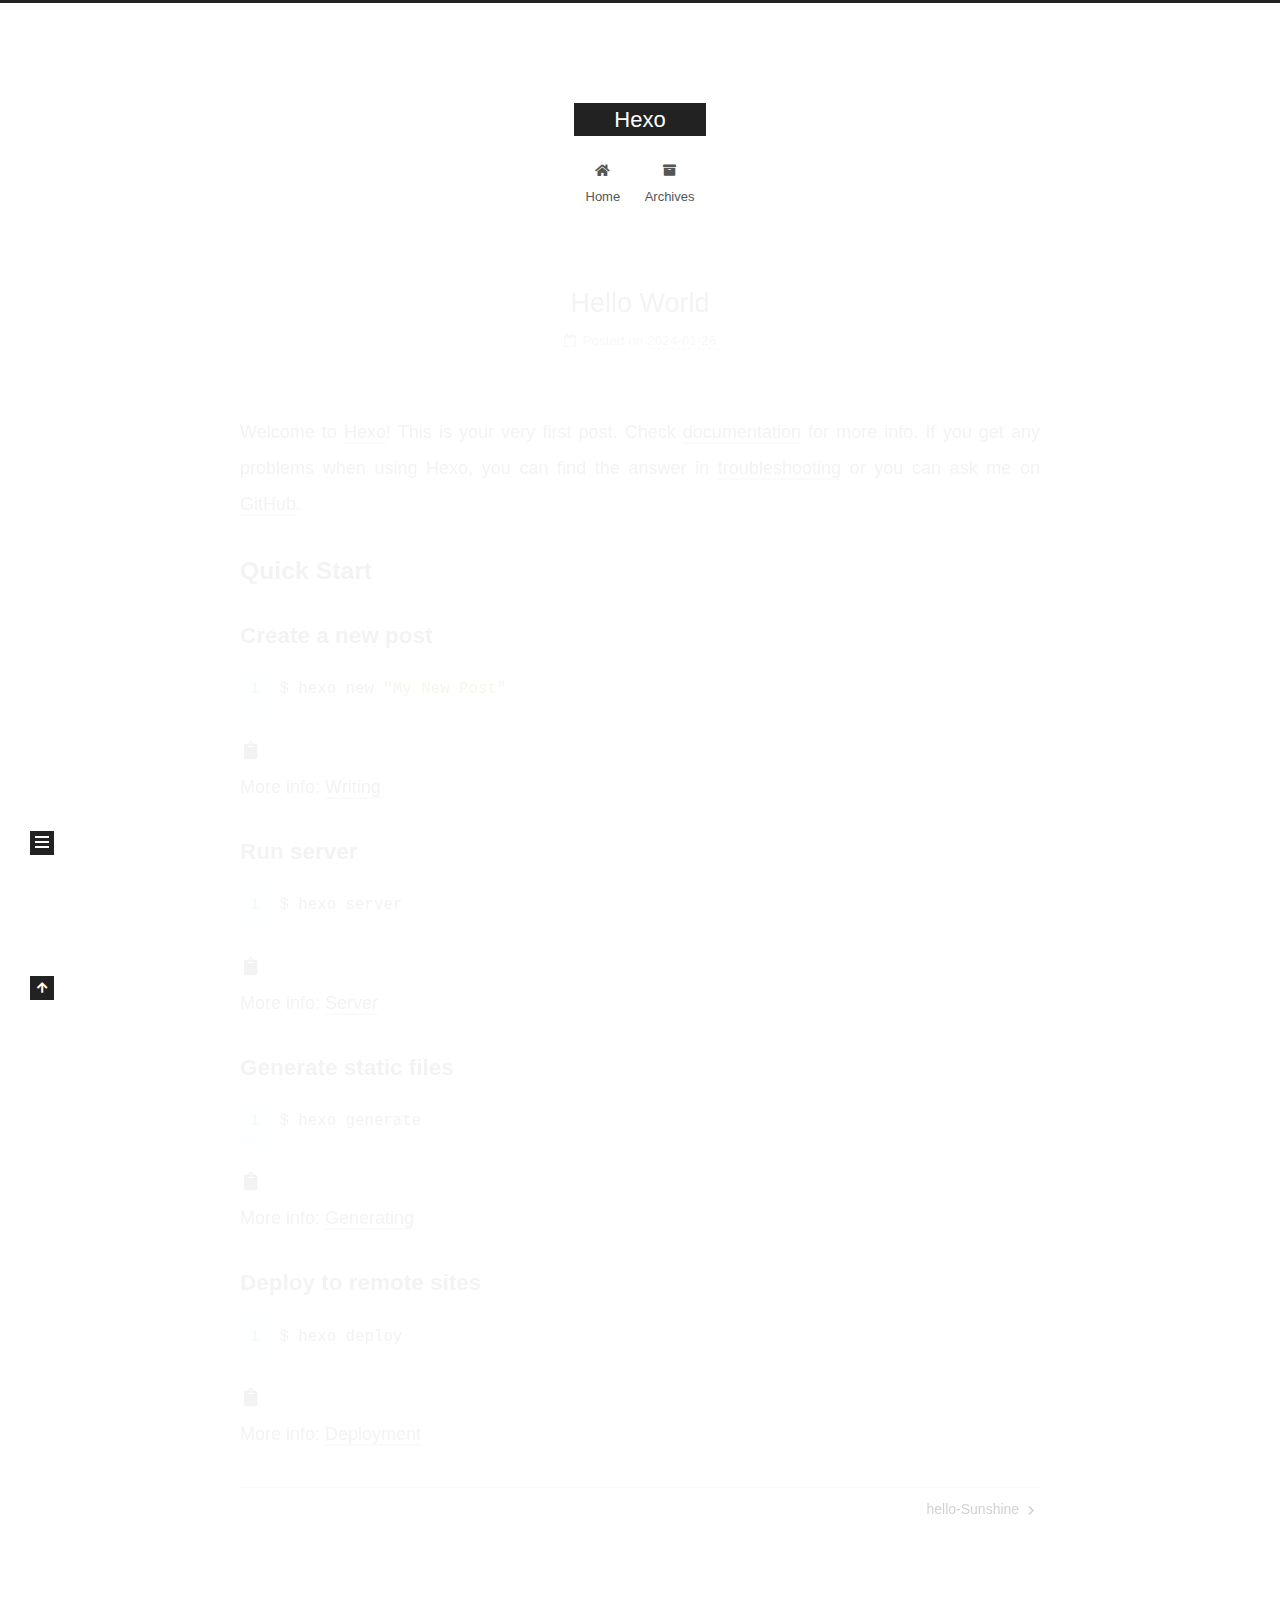
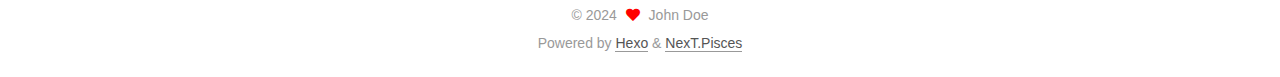
<file: 2024/01/26/hello-world/index.html>
<!DOCTYPE html>
<html lang="en">
<head>
  <meta charset="UTF-8">
<meta name="viewport" content="width=device-width, initial-scale=1, maximum-scale=2">
<meta name="theme-color" content="#222">
<meta name="generator" content="Hexo 6.3.0">
  <link rel="apple-touch-icon" sizes="180x180" href="/images/apple-touch-icon-next.png">
  <link rel="icon" type="image/png" sizes="32x32" href="/images/favicon-32x32-next.png">
  <link rel="icon" type="image/png" sizes="16x16" href="/images/favicon-16x16-next.png">
  <link rel="mask-icon" href="/images/logo.svg" color="#222">

<link rel="stylesheet" href="/css/main.css">


<link rel="stylesheet" href="/lib/font-awesome/css/all.min.css">

<script id="hexo-configurations">
    var NexT = window.NexT || {};
    var CONFIG = {"hostname":"example.com","root":"/","scheme":"Pisces","version":"7.8.0","exturl":false,"sidebar":{"position":"left","display":"post","padding":18,"offset":12,"onmobile":false},"copycode":{"enable":true,"show_result":true,"style":"mac"},"back2top":{"enable":true,"sidebar":false,"scrollpercent":false},"bookmark":{"enable":false,"color":"#222","save":"auto"},"fancybox":false,"mediumzoom":false,"lazyload":false,"pangu":false,"comments":{"style":"tabs","active":null,"storage":true,"lazyload":false,"nav":null},"algolia":{"hits":{"per_page":10},"labels":{"input_placeholder":"Search for Posts","hits_empty":"We didn't find any results for the search: ${query}","hits_stats":"${hits} results found in ${time} ms"}},"localsearch":{"enable":false,"trigger":"auto","top_n_per_article":1,"unescape":false,"preload":false},"motion":{"enable":true,"async":false,"transition":{"post_block":"fadeIn","post_header":"slideDownIn","post_body":"slideDownIn","coll_header":"slideLeftIn","sidebar":"slideUpIn"}}};
  </script>

  <meta name="description" content="Welcome to Hexo! This is your very first post. Check documentation for more info. If you get any problems when using Hexo, you can find the answer in troubleshooting or you can ask me on GitHub. Quick">
<meta property="og:type" content="article">
<meta property="og:title" content="Hello World">
<meta property="og:url" content="http://example.com/2024/01/26/hello-world/index.html">
<meta property="og:site_name" content="Hexo">
<meta property="og:description" content="Welcome to Hexo! This is your very first post. Check documentation for more info. If you get any problems when using Hexo, you can find the answer in troubleshooting or you can ask me on GitHub. Quick">
<meta property="og:locale" content="en_US">
<meta property="article:published_time" content="2024-01-26T04:57:05.326Z">
<meta property="article:modified_time" content="2024-01-26T04:55:32.409Z">
<meta property="article:author" content="John Doe">
<meta name="twitter:card" content="summary">

<link rel="canonical" href="http://example.com/2024/01/26/hello-world/">


<script id="page-configurations">
  // https://hexo.io/docs/variables.html
  CONFIG.page = {
    sidebar: "",
    isHome : false,
    isPost : true,
    lang   : 'en'
  };
</script>

  <title>Hello World | Hexo</title>
  






  <noscript>
  <style>
  .use-motion .brand,
  .use-motion .menu-item,
  .sidebar-inner,
  .use-motion .post-block,
  .use-motion .pagination,
  .use-motion .comments,
  .use-motion .post-header,
  .use-motion .post-body,
  .use-motion .collection-header { opacity: initial; }

  .use-motion .site-title,
  .use-motion .site-subtitle {
    opacity: initial;
    top: initial;
  }

  .use-motion .logo-line-before i { left: initial; }
  .use-motion .logo-line-after i { right: initial; }
  </style>
</noscript>

</head>

<body itemscope itemtype="http://schema.org/WebPage">
  <div class="container use-motion">
    <div class="headband"></div>

    <header class="header" itemscope itemtype="http://schema.org/WPHeader">
      <div class="header-inner"><div class="site-brand-container">
  <div class="site-nav-toggle">
    <div class="toggle" aria-label="Toggle navigation bar">
      <span class="toggle-line toggle-line-first"></span>
      <span class="toggle-line toggle-line-middle"></span>
      <span class="toggle-line toggle-line-last"></span>
    </div>
  </div>

  <div class="site-meta">

    <a href="/" class="brand" rel="start">
      <span class="logo-line-before"><i></i></span>
      <h1 class="site-title">Hexo</h1>
      <span class="logo-line-after"><i></i></span>
    </a>
  </div>

  <div class="site-nav-right">
    <div class="toggle popup-trigger">
    </div>
  </div>
</div>




<nav class="site-nav">
  <ul id="menu" class="main-menu menu">
        <li class="menu-item menu-item-home">

    <a href="/" rel="section"><i class="fa fa-home fa-fw"></i>Home</a>

  </li>
        <li class="menu-item menu-item-archives">

    <a href="/archives/" rel="section"><i class="fa fa-archive fa-fw"></i>Archives</a>

  </li>
  </ul>
</nav>




</div>
    </header>

    
  <div class="back-to-top">
    <i class="fa fa-arrow-up"></i>
    <span>0%</span>
  </div>


    <main class="main">
      <div class="main-inner">
        <div class="content-wrap">
          

          <div class="content post posts-expand">
            

    
  
  
  <article itemscope itemtype="http://schema.org/Article" class="post-block" lang="en">
    <link itemprop="mainEntityOfPage" href="http://example.com/2024/01/26/hello-world/">

    <span hidden itemprop="author" itemscope itemtype="http://schema.org/Person">
      <meta itemprop="image" content="/images/avatar.gif">
      <meta itemprop="name" content="John Doe">
      <meta itemprop="description" content="">
    </span>

    <span hidden itemprop="publisher" itemscope itemtype="http://schema.org/Organization">
      <meta itemprop="name" content="Hexo">
    </span>
      <header class="post-header">
        <h1 class="post-title" itemprop="name headline">
          Hello World
        </h1>

        <div class="post-meta">
            <span class="post-meta-item">
              <span class="post-meta-item-icon">
                <i class="far fa-calendar"></i>
              </span>
              <span class="post-meta-item-text">Posted on</span>
              

              <time title="Created: 2024-01-26 12:57:05 / Modified: 12:55:32" itemprop="dateCreated datePublished" datetime="2024-01-26T12:57:05+08:00">2024-01-26</time>
            </span>

          

        </div>
      </header>

    
    
    
    <div class="post-body" itemprop="articleBody">

      
        <p>Welcome to <a target="_blank" rel="noopener" href="https://hexo.io/">Hexo</a>! This is your very first post. Check <a target="_blank" rel="noopener" href="https://hexo.io/docs/">documentation</a> for more info. If you get any problems when using Hexo, you can find the answer in <a target="_blank" rel="noopener" href="https://hexo.io/docs/troubleshooting.html">troubleshooting</a> or you can ask me on <a target="_blank" rel="noopener" href="https://github.com/hexojs/hexo/issues">GitHub</a>.</p>
<h2 id="Quick-Start"><a href="#Quick-Start" class="headerlink" title="Quick Start"></a>Quick Start</h2><h3 id="Create-a-new-post"><a href="#Create-a-new-post" class="headerlink" title="Create a new post"></a>Create a new post</h3><figure class="highlight bash"><table><tr><td class="gutter"><pre><span class="line">1</span><br></pre></td><td class="code"><pre><span class="line">$ hexo new <span class="string">&quot;My New Post&quot;</span></span><br></pre></td></tr></table></figure>

<p>More info: <a target="_blank" rel="noopener" href="https://hexo.io/docs/writing.html">Writing</a></p>
<h3 id="Run-server"><a href="#Run-server" class="headerlink" title="Run server"></a>Run server</h3><figure class="highlight bash"><table><tr><td class="gutter"><pre><span class="line">1</span><br></pre></td><td class="code"><pre><span class="line">$ hexo server</span><br></pre></td></tr></table></figure>

<p>More info: <a target="_blank" rel="noopener" href="https://hexo.io/docs/server.html">Server</a></p>
<h3 id="Generate-static-files"><a href="#Generate-static-files" class="headerlink" title="Generate static files"></a>Generate static files</h3><figure class="highlight bash"><table><tr><td class="gutter"><pre><span class="line">1</span><br></pre></td><td class="code"><pre><span class="line">$ hexo generate</span><br></pre></td></tr></table></figure>

<p>More info: <a target="_blank" rel="noopener" href="https://hexo.io/docs/generating.html">Generating</a></p>
<h3 id="Deploy-to-remote-sites"><a href="#Deploy-to-remote-sites" class="headerlink" title="Deploy to remote sites"></a>Deploy to remote sites</h3><figure class="highlight bash"><table><tr><td class="gutter"><pre><span class="line">1</span><br></pre></td><td class="code"><pre><span class="line">$ hexo deploy</span><br></pre></td></tr></table></figure>

<p>More info: <a target="_blank" rel="noopener" href="https://hexo.io/docs/one-command-deployment.html">Deployment</a></p>

    </div>

    
    
    

      <footer class="post-footer">

        


        
    <div class="post-nav">
      <div class="post-nav-item"></div>
      <div class="post-nav-item">
    <a href="/2024/01/28/hello-Sunshine/" rel="next" title="hello-Sunshine">
      hello-Sunshine <i class="fa fa-chevron-right"></i>
    </a></div>
    </div>
      </footer>
    
  </article>
  
  
  



          </div>
          

<script>
  window.addEventListener('tabs:register', () => {
    let { activeClass } = CONFIG.comments;
    if (CONFIG.comments.storage) {
      activeClass = localStorage.getItem('comments_active') || activeClass;
    }
    if (activeClass) {
      let activeTab = document.querySelector(`a[href="#comment-${activeClass}"]`);
      if (activeTab) {
        activeTab.click();
      }
    }
  });
  if (CONFIG.comments.storage) {
    window.addEventListener('tabs:click', event => {
      if (!event.target.matches('.tabs-comment .tab-content .tab-pane')) return;
      let commentClass = event.target.classList[1];
      localStorage.setItem('comments_active', commentClass);
    });
  }
</script>

        </div>
          
  
  <div class="toggle sidebar-toggle">
    <span class="toggle-line toggle-line-first"></span>
    <span class="toggle-line toggle-line-middle"></span>
    <span class="toggle-line toggle-line-last"></span>
  </div>

  <aside class="sidebar">
    <div class="sidebar-inner">

      <ul class="sidebar-nav motion-element">
        <li class="sidebar-nav-toc">
          Table of Contents
        </li>
        <li class="sidebar-nav-overview">
          Overview
        </li>
      </ul>

      <!--noindex-->
      <div class="post-toc-wrap sidebar-panel">
          <div class="post-toc motion-element"><ol class="nav"><li class="nav-item nav-level-2"><a class="nav-link" href="#Quick-Start"><span class="nav-number">1.</span> <span class="nav-text">Quick Start</span></a><ol class="nav-child"><li class="nav-item nav-level-3"><a class="nav-link" href="#Create-a-new-post"><span class="nav-number">1.1.</span> <span class="nav-text">Create a new post</span></a></li><li class="nav-item nav-level-3"><a class="nav-link" href="#Run-server"><span class="nav-number">1.2.</span> <span class="nav-text">Run server</span></a></li><li class="nav-item nav-level-3"><a class="nav-link" href="#Generate-static-files"><span class="nav-number">1.3.</span> <span class="nav-text">Generate static files</span></a></li><li class="nav-item nav-level-3"><a class="nav-link" href="#Deploy-to-remote-sites"><span class="nav-number">1.4.</span> <span class="nav-text">Deploy to remote sites</span></a></li></ol></li></ol></div>
      </div>
      <!--/noindex-->

      <div class="site-overview-wrap sidebar-panel">
        <div class="site-author motion-element" itemprop="author" itemscope itemtype="http://schema.org/Person">
  <p class="site-author-name" itemprop="name">John Doe</p>
  <div class="site-description" itemprop="description"></div>
</div>
<div class="site-state-wrap motion-element">
  <nav class="site-state">
      <div class="site-state-item site-state-posts">
          <a href="/archives/">
        
          <span class="site-state-item-count">2</span>
          <span class="site-state-item-name">posts</span>
        </a>
      </div>
      <div class="site-state-item site-state-tags">
        <span class="site-state-item-count">1</span>
        <span class="site-state-item-name">tags</span>
      </div>
  </nav>
</div>



      </div>

    </div>
  </aside>
  <div id="sidebar-dimmer"></div>


      </div>
    </main>

    <footer class="footer">
      <div class="footer-inner">
        

        

<div class="copyright">
  
  &copy; 
  <span itemprop="copyrightYear">2024</span>
  <span class="with-love">
    <i class="fa fa-heart"></i>
  </span>
  <span class="author" itemprop="copyrightHolder">John Doe</span>
</div>
  <div class="powered-by">Powered by <a href="https://hexo.io/" class="theme-link" rel="noopener" target="_blank">Hexo</a> & <a href="https://pisces.theme-next.org/" class="theme-link" rel="noopener" target="_blank">NexT.Pisces</a>
  </div>

        








      </div>
    </footer>
  </div>

  
  <script src="/lib/anime.min.js"></script>
  <script src="/lib/velocity/velocity.min.js"></script>
  <script src="/lib/velocity/velocity.ui.min.js"></script>

<script src="/js/utils.js"></script>

<script src="/js/motion.js"></script>


<script src="/js/schemes/pisces.js"></script>


<script src="/js/next-boot.js"></script>




  















  

  

</body>
</html>
</file>
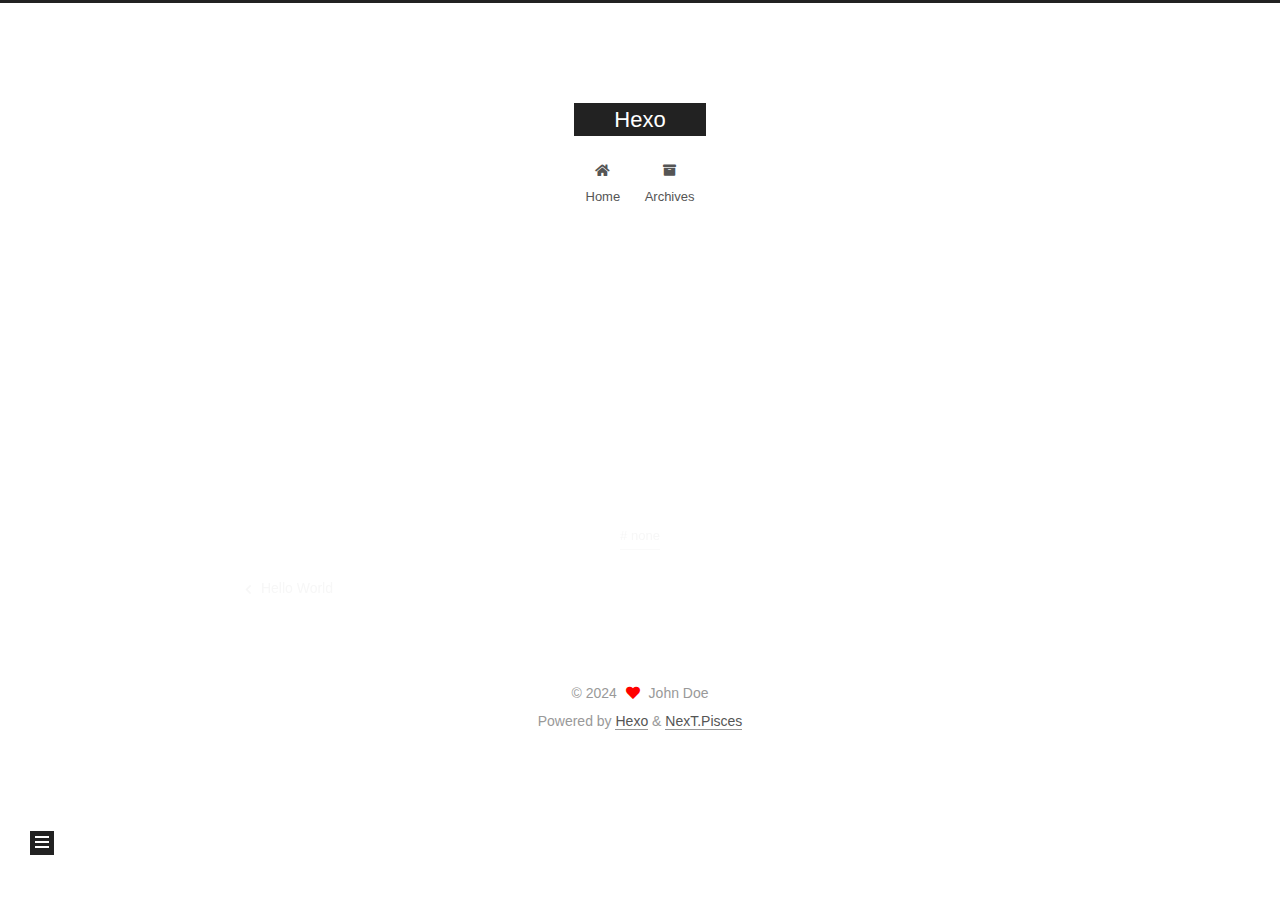
<file: 2024/01/28/hello-Sunshine/index.html>
<!DOCTYPE html>
<html lang="en">
<head>
  <meta charset="UTF-8">
<meta name="viewport" content="width=device-width, initial-scale=1, maximum-scale=2">
<meta name="theme-color" content="#222">
<meta name="generator" content="Hexo 6.3.0">
  <link rel="apple-touch-icon" sizes="180x180" href="/images/apple-touch-icon-next.png">
  <link rel="icon" type="image/png" sizes="32x32" href="/images/favicon-32x32-next.png">
  <link rel="icon" type="image/png" sizes="16x16" href="/images/favicon-16x16-next.png">
  <link rel="mask-icon" href="/images/logo.svg" color="#222">

<link rel="stylesheet" href="/css/main.css">


<link rel="stylesheet" href="/lib/font-awesome/css/all.min.css">

<script id="hexo-configurations">
    var NexT = window.NexT || {};
    var CONFIG = {"hostname":"example.com","root":"/","scheme":"Pisces","version":"7.8.0","exturl":false,"sidebar":{"position":"left","display":"post","padding":18,"offset":12,"onmobile":false},"copycode":{"enable":true,"show_result":true,"style":"mac"},"back2top":{"enable":true,"sidebar":false,"scrollpercent":false},"bookmark":{"enable":false,"color":"#222","save":"auto"},"fancybox":false,"mediumzoom":false,"lazyload":false,"pangu":false,"comments":{"style":"tabs","active":null,"storage":true,"lazyload":false,"nav":null},"algolia":{"hits":{"per_page":10},"labels":{"input_placeholder":"Search for Posts","hits_empty":"We didn't find any results for the search: ${query}","hits_stats":"${hits} results found in ${time} ms"}},"localsearch":{"enable":false,"trigger":"auto","top_n_per_article":1,"unescape":false,"preload":false},"motion":{"enable":true,"async":false,"transition":{"post_block":"fadeIn","post_header":"slideDownIn","post_body":"slideDownIn","coll_header":"slideLeftIn","sidebar":"slideUpIn"}}};
  </script>

  <meta name="description" content="宝贝看见请回话😭">
<meta property="og:type" content="article">
<meta property="og:title" content="hello-Sunshine">
<meta property="og:url" content="http://example.com/2024/01/28/hello-Sunshine/index.html">
<meta property="og:site_name" content="Hexo">
<meta property="og:description" content="宝贝看见请回话😭">
<meta property="og:locale" content="en_US">
<meta property="article:published_time" content="2024-01-28T06:31:55.000Z">
<meta property="article:modified_time" content="2024-01-28T07:03:21.496Z">
<meta property="article:author" content="John Doe">
<meta property="article:tag" content="none">
<meta name="twitter:card" content="summary">

<link rel="canonical" href="http://example.com/2024/01/28/hello-Sunshine/">


<script id="page-configurations">
  // https://hexo.io/docs/variables.html
  CONFIG.page = {
    sidebar: "",
    isHome : false,
    isPost : true,
    lang   : 'en'
  };
</script>

  <title>hello-Sunshine | Hexo</title>
  






  <noscript>
  <style>
  .use-motion .brand,
  .use-motion .menu-item,
  .sidebar-inner,
  .use-motion .post-block,
  .use-motion .pagination,
  .use-motion .comments,
  .use-motion .post-header,
  .use-motion .post-body,
  .use-motion .collection-header { opacity: initial; }

  .use-motion .site-title,
  .use-motion .site-subtitle {
    opacity: initial;
    top: initial;
  }

  .use-motion .logo-line-before i { left: initial; }
  .use-motion .logo-line-after i { right: initial; }
  </style>
</noscript>

</head>

<body itemscope itemtype="http://schema.org/WebPage">
  <div class="container use-motion">
    <div class="headband"></div>

    <header class="header" itemscope itemtype="http://schema.org/WPHeader">
      <div class="header-inner"><div class="site-brand-container">
  <div class="site-nav-toggle">
    <div class="toggle" aria-label="Toggle navigation bar">
      <span class="toggle-line toggle-line-first"></span>
      <span class="toggle-line toggle-line-middle"></span>
      <span class="toggle-line toggle-line-last"></span>
    </div>
  </div>

  <div class="site-meta">

    <a href="/" class="brand" rel="start">
      <span class="logo-line-before"><i></i></span>
      <h1 class="site-title">Hexo</h1>
      <span class="logo-line-after"><i></i></span>
    </a>
  </div>

  <div class="site-nav-right">
    <div class="toggle popup-trigger">
    </div>
  </div>
</div>




<nav class="site-nav">
  <ul id="menu" class="main-menu menu">
        <li class="menu-item menu-item-home">

    <a href="/" rel="section"><i class="fa fa-home fa-fw"></i>Home</a>

  </li>
        <li class="menu-item menu-item-archives">

    <a href="/archives/" rel="section"><i class="fa fa-archive fa-fw"></i>Archives</a>

  </li>
  </ul>
</nav>




</div>
    </header>

    
  <div class="back-to-top">
    <i class="fa fa-arrow-up"></i>
    <span>0%</span>
  </div>


    <main class="main">
      <div class="main-inner">
        <div class="content-wrap">
          

          <div class="content post posts-expand">
            

    
  
  
  <article itemscope itemtype="http://schema.org/Article" class="post-block" lang="en">
    <link itemprop="mainEntityOfPage" href="http://example.com/2024/01/28/hello-Sunshine/">

    <span hidden itemprop="author" itemscope itemtype="http://schema.org/Person">
      <meta itemprop="image" content="/images/avatar.gif">
      <meta itemprop="name" content="John Doe">
      <meta itemprop="description" content="">
    </span>

    <span hidden itemprop="publisher" itemscope itemtype="http://schema.org/Organization">
      <meta itemprop="name" content="Hexo">
    </span>
      <header class="post-header">
        <h1 class="post-title" itemprop="name headline">
          hello-Sunshine
        </h1>

        <div class="post-meta">
            <span class="post-meta-item">
              <span class="post-meta-item-icon">
                <i class="far fa-calendar"></i>
              </span>
              <span class="post-meta-item-text">Posted on</span>
              

              <time title="Created: 2024-01-28 14:31:55 / Modified: 15:03:21" itemprop="dateCreated datePublished" datetime="2024-01-28T14:31:55+08:00">2024-01-28</time>
            </span>

          

        </div>
      </header>

    
    
    
    <div class="post-body" itemprop="articleBody">

      
        <h1 id="宝贝看见请回话😭"><a href="#宝贝看见请回话😭" class="headerlink" title="宝贝看见请回话😭"></a>宝贝看见请回话😭</h1>
    </div>

    
    
    

      <footer class="post-footer">
          <div class="post-tags">
              <a href="/tags/none/" rel="tag"># none</a>
          </div>

        


        
    <div class="post-nav">
      <div class="post-nav-item">
    <a href="/2024/01/26/hello-world/" rel="prev" title="Hello World">
      <i class="fa fa-chevron-left"></i> Hello World
    </a></div>
      <div class="post-nav-item"></div>
    </div>
      </footer>
    
  </article>
  
  
  



          </div>
          

<script>
  window.addEventListener('tabs:register', () => {
    let { activeClass } = CONFIG.comments;
    if (CONFIG.comments.storage) {
      activeClass = localStorage.getItem('comments_active') || activeClass;
    }
    if (activeClass) {
      let activeTab = document.querySelector(`a[href="#comment-${activeClass}"]`);
      if (activeTab) {
        activeTab.click();
      }
    }
  });
  if (CONFIG.comments.storage) {
    window.addEventListener('tabs:click', event => {
      if (!event.target.matches('.tabs-comment .tab-content .tab-pane')) return;
      let commentClass = event.target.classList[1];
      localStorage.setItem('comments_active', commentClass);
    });
  }
</script>

        </div>
          
  
  <div class="toggle sidebar-toggle">
    <span class="toggle-line toggle-line-first"></span>
    <span class="toggle-line toggle-line-middle"></span>
    <span class="toggle-line toggle-line-last"></span>
  </div>

  <aside class="sidebar">
    <div class="sidebar-inner">

      <ul class="sidebar-nav motion-element">
        <li class="sidebar-nav-toc">
          Table of Contents
        </li>
        <li class="sidebar-nav-overview">
          Overview
        </li>
      </ul>

      <!--noindex-->
      <div class="post-toc-wrap sidebar-panel">
          <div class="post-toc motion-element"><ol class="nav"><li class="nav-item nav-level-1"><a class="nav-link" href="#%E5%AE%9D%E8%B4%9D%E7%9C%8B%E8%A7%81%E8%AF%B7%E5%9B%9E%E8%AF%9D%F0%9F%98%AD"><span class="nav-number">1.</span> <span class="nav-text">宝贝看见请回话😭</span></a></li></ol></div>
      </div>
      <!--/noindex-->

      <div class="site-overview-wrap sidebar-panel">
        <div class="site-author motion-element" itemprop="author" itemscope itemtype="http://schema.org/Person">
  <p class="site-author-name" itemprop="name">John Doe</p>
  <div class="site-description" itemprop="description"></div>
</div>
<div class="site-state-wrap motion-element">
  <nav class="site-state">
      <div class="site-state-item site-state-posts">
          <a href="/archives/">
        
          <span class="site-state-item-count">2</span>
          <span class="site-state-item-name">posts</span>
        </a>
      </div>
      <div class="site-state-item site-state-tags">
        <span class="site-state-item-count">1</span>
        <span class="site-state-item-name">tags</span>
      </div>
  </nav>
</div>



      </div>

    </div>
  </aside>
  <div id="sidebar-dimmer"></div>


      </div>
    </main>

    <footer class="footer">
      <div class="footer-inner">
        

        

<div class="copyright">
  
  &copy; 
  <span itemprop="copyrightYear">2024</span>
  <span class="with-love">
    <i class="fa fa-heart"></i>
  </span>
  <span class="author" itemprop="copyrightHolder">John Doe</span>
</div>
  <div class="powered-by">Powered by <a href="https://hexo.io/" class="theme-link" rel="noopener" target="_blank">Hexo</a> & <a href="https://pisces.theme-next.org/" class="theme-link" rel="noopener" target="_blank">NexT.Pisces</a>
  </div>

        








      </div>
    </footer>
  </div>

  
  <script src="/lib/anime.min.js"></script>
  <script src="/lib/velocity/velocity.min.js"></script>
  <script src="/lib/velocity/velocity.ui.min.js"></script>

<script src="/js/utils.js"></script>

<script src="/js/motion.js"></script>


<script src="/js/schemes/pisces.js"></script>


<script src="/js/next-boot.js"></script>




  















  

  

</body>
</html>
</file>
<file: css/main.css>
:root {
  --body-bg-color: #fff;
  --content-bg-color: #fff;
  --card-bg-color: #f5f5f5;
  --text-color: #555;
  --blockquote-color: #666;
  --link-color: #555;
  --link-hover-color: #222;
  --brand-color: #fff;
  --brand-hover-color: #fff;
  --table-row-odd-bg-color: #f9f9f9;
  --table-row-hover-bg-color: #f5f5f5;
  --menu-item-bg-color: #f5f5f5;
  --btn-default-bg: #222;
  --btn-default-color: #fff;
  --btn-default-border-color: #222;
  --btn-default-hover-bg: #fff;
  --btn-default-hover-color: #222;
  --btn-default-hover-border-color: #222;
}
html {
  line-height: 1.15; /* 1 */
  -webkit-text-size-adjust: 100%; /* 2 */
}
body {
  margin: 0;
}
main {
  display: block;
}
h1 {
  font-size: 2em;
  margin: 0.67em 0;
}
hr {
  box-sizing: content-box; /* 1 */
  height: 0; /* 1 */
  overflow: visible; /* 2 */
}
pre {
  font-family: monospace, monospace; /* 1 */
  font-size: 1em; /* 2 */
}
a {
  background: transparent;
}
abbr[title] {
  border-bottom: none; /* 1 */
  text-decoration: underline; /* 2 */
  text-decoration: underline dotted; /* 2 */
}
b,
strong {
  font-weight: bolder;
}
code,
kbd,
samp {
  font-family: monospace, monospace; /* 1 */
  font-size: 1em; /* 2 */
}
small {
  font-size: 80%;
}
sub,
sup {
  font-size: 75%;
  line-height: 0;
  position: relative;
  vertical-align: baseline;
}
sub {
  bottom: -0.25em;
}
sup {
  top: -0.5em;
}
img {
  border-style: none;
}
button,
input,
optgroup,
select,
textarea {
  font-family: inherit; /* 1 */
  font-size: 100%; /* 1 */
  line-height: 1.15; /* 1 */
  margin: 0; /* 2 */
}
button,
input {
/* 1 */
  overflow: visible;
}
button,
select {
/* 1 */
  text-transform: none;
}
button,
[type='button'],
[type='reset'],
[type='submit'] {
  -webkit-appearance: button;
}
button::-moz-focus-inner,
[type='button']::-moz-focus-inner,
[type='reset']::-moz-focus-inner,
[type='submit']::-moz-focus-inner {
  border-style: none;
  padding: 0;
}
button:-moz-focusring,
[type='button']:-moz-focusring,
[type='reset']:-moz-focusring,
[type='submit']:-moz-focusring {
  outline: 1px dotted ButtonText;
}
fieldset {
  padding: 0.35em 0.75em 0.625em;
}
legend {
  box-sizing: border-box; /* 1 */
  color: inherit; /* 2 */
  display: table; /* 1 */
  max-width: 100%; /* 1 */
  padding: 0; /* 3 */
  white-space: normal; /* 1 */
}
progress {
  vertical-align: baseline;
}
textarea {
  overflow: auto;
}
[type='checkbox'],
[type='radio'] {
  box-sizing: border-box; /* 1 */
  padding: 0; /* 2 */
}
[type='number']::-webkit-inner-spin-button,
[type='number']::-webkit-outer-spin-button {
  height: auto;
}
[type='search'] {
  outline-offset: -2px; /* 2 */
  -webkit-appearance: textfield; /* 1 */
}
[type='search']::-webkit-search-decoration {
  -webkit-appearance: none;
}
::-webkit-file-upload-button {
  font: inherit; /* 2 */
  -webkit-appearance: button; /* 1 */
}
details {
  display: block;
}
summary {
  display: list-item;
}
template {
  display: none;
}
[hidden] {
  display: none;
}
::selection {
  background: #262a30;
  color: #eee;
}
html,
body {
  height: 100%;
}
body {
  background: var(--body-bg-color);
  color: var(--text-color);
  font-family: 'Lato', "PingFang SC", "Microsoft YaHei", sans-serif;
  font-size: 1em;
  line-height: 2;
}
@media (max-width: 991px) {
  body {
    padding-left: 0 !important;
    padding-right: 0 !important;
  }
}
h1,
h2,
h3,
h4,
h5,
h6 {
  font-family: 'Lato', "PingFang SC", "Microsoft YaHei", sans-serif;
  font-weight: bold;
  line-height: 1.5;
  margin: 20px 0 15px;
}
h1 {
  font-size: 1.5em;
}
h2 {
  font-size: 1.375em;
}
h3 {
  font-size: 1.25em;
}
h4 {
  font-size: 1.125em;
}
h5 {
  font-size: 1em;
}
h6 {
  font-size: 0.875em;
}
p {
  margin: 0 0 20px 0;
}
a,
span.exturl {
  border-bottom: 1px solid #999;
  color: var(--link-color);
  outline: 0;
  text-decoration: none;
  overflow-wrap: break-word;
  word-wrap: break-word;
  cursor: pointer;
}
a:hover,
span.exturl:hover {
  border-bottom-color: var(--link-hover-color);
  color: var(--link-hover-color);
}
iframe,
img,
video {
  display: block;
  margin-left: auto;
  margin-right: auto;
  max-width: 100%;
}
hr {
  background-image: repeating-linear-gradient(-45deg, #ddd, #ddd 4px, transparent 4px, transparent 8px);
  border: 0;
  height: 3px;
  margin: 40px 0;
}
blockquote {
  border-left: 4px solid #ddd;
  color: var(--blockquote-color);
  margin: 0;
  padding: 0 15px;
}
blockquote cite::before {
  content: '-';
  padding: 0 5px;
}
dt {
  font-weight: bold;
}
dd {
  margin: 0;
  padding: 0;
}
kbd {
  background-color: #f5f5f5;
  background-image: linear-gradient(#eee, #fff, #eee);
  border: 1px solid #ccc;
  border-radius: 0.2em;
  box-shadow: 0.1em 0.1em 0.2em rgba(0,0,0,0.1);
  color: #555;
  font-family: inherit;
  padding: 0.1em 0.3em;
  white-space: nowrap;
}
.table-container {
  overflow: auto;
}
table {
  border-collapse: collapse;
  border-spacing: 0;
  font-size: 0.875em;
  margin: 0 0 20px 0;
  width: 100%;
}
tbody tr:nth-of-type(odd) {
  background: var(--table-row-odd-bg-color);
}
tbody tr:hover {
  background: var(--table-row-hover-bg-color);
}
caption,
th,
td {
  font-weight: normal;
  padding: 8px;
  vertical-align: middle;
}
th,
td {
  border: 1px solid #ddd;
  border-bottom: 3px solid #ddd;
}
th {
  font-weight: 700;
  padding-bottom: 10px;
}
td {
  border-bottom-width: 1px;
}
.btn {
  background: var(--btn-default-bg);
  border: 2px solid var(--btn-default-border-color);
  border-radius: 0;
  color: var(--btn-default-color);
  display: inline-block;
  font-size: 0.875em;
  line-height: 2;
  padding: 0 20px;
  text-decoration: none;
  transition-property: background-color;
  transition-delay: 0s;
  transition-duration: 0.2s;
  transition-timing-function: ease-in-out;
}
.btn:hover {
  background: var(--btn-default-hover-bg);
  border-color: var(--btn-default-hover-border-color);
  color: var(--btn-default-hover-color);
}
.btn + .btn {
  margin: 0 0 8px 8px;
}
.btn .fa-fw {
  text-align: left;
  width: 1.285714285714286em;
}
.toggle {
  line-height: 0;
}
.toggle .toggle-line {
  background: #fff;
  display: inline-block;
  height: 2px;
  left: 0;
  position: relative;
  top: 0;
  transition: all 0.4s;
  vertical-align: top;
  width: 100%;
}
.toggle .toggle-line:not(:first-child) {
  margin-top: 3px;
}
.toggle.toggle-arrow .toggle-line-first {
  left: 50%;
  top: 2px;
  transform: rotate(45deg);
  width: 50%;
}
.toggle.toggle-arrow .toggle-line-middle {
  left: 2px;
  width: 90%;
}
.toggle.toggle-arrow .toggle-line-last {
  left: 50%;
  top: -2px;
  transform: rotate(-45deg);
  width: 50%;
}
.toggle.toggle-close .toggle-line-first {
  transform: rotate(-45deg);
  top: 5px;
}
.toggle.toggle-close .toggle-line-middle {
  opacity: 0;
}
.toggle.toggle-close .toggle-line-last {
  transform: rotate(45deg);
  top: -5px;
}
.highlight,
pre {
  background: #f7f7f7;
  color: #4d4d4c;
  line-height: 1.6;
  margin: 0 auto 20px;
}
pre,
code {
  font-family: consolas, Menlo, monospace, "PingFang SC", "Microsoft YaHei";
}
code {
  background: #eee;
  border-radius: 3px;
  color: #555;
  padding: 2px 4px;
  overflow-wrap: break-word;
  word-wrap: break-word;
}
.highlight *::selection {
  background: #d6d6d6;
}
.highlight pre {
  border: 0;
  margin: 0;
  padding: 10px 0;
}
.highlight table {
  border: 0;
  margin: 0;
  width: auto;
}
.highlight td {
  border: 0;
  padding: 0;
}
.highlight figcaption {
  background: #eff2f3;
  color: #4d4d4c;
  display: flex;
  font-size: 0.875em;
  justify-content: space-between;
  line-height: 1.2;
  padding: 0.5em;
}
.highlight figcaption a {
  color: #4d4d4c;
}
.highlight figcaption a:hover {
  border-bottom-color: #4d4d4c;
}
.highlight .gutter {
  -moz-user-select: none;
  -ms-user-select: none;
  -webkit-user-select: none;
  user-select: none;
}
.highlight .gutter pre {
  background: #eff2f3;
  color: #869194;
  padding-left: 10px;
  padding-right: 10px;
  text-align: right;
}
.highlight .code pre {
  background: #f7f7f7;
  padding-left: 10px;
  width: 100%;
}
.gist table {
  width: auto;
}
.gist table td {
  border: 0;
}
pre {
  overflow: auto;
  padding: 10px;
}
pre code {
  background: none;
  color: #4d4d4c;
  font-size: 0.875em;
  padding: 0;
  text-shadow: none;
}
pre .deletion {
  background: #fdd;
}
pre .addition {
  background: #dfd;
}
pre .meta {
  color: #eab700;
  -moz-user-select: none;
  -ms-user-select: none;
  -webkit-user-select: none;
  user-select: none;
}
pre .comment {
  color: #8e908c;
}
pre .variable,
pre .attribute,
pre .tag,
pre .name,
pre .regexp,
pre .ruby .constant,
pre .xml .tag .title,
pre .xml .pi,
pre .xml .doctype,
pre .html .doctype,
pre .css .id,
pre .css .class,
pre .css .pseudo {
  color: #c82829;
}
pre .number,
pre .preprocessor,
pre .built_in,
pre .builtin-name,
pre .literal,
pre .params,
pre .constant,
pre .command {
  color: #f5871f;
}
pre .ruby .class .title,
pre .css .rules .attribute,
pre .string,
pre .symbol,
pre .value,
pre .inheritance,
pre .header,
pre .ruby .symbol,
pre .xml .cdata,
pre .special,
pre .formula {
  color: #718c00;
}
pre .title,
pre .css .hexcolor {
  color: #3e999f;
}
pre .function,
pre .python .decorator,
pre .python .title,
pre .ruby .function .title,
pre .ruby .title .keyword,
pre .perl .sub,
pre .javascript .title,
pre .coffeescript .title {
  color: #4271ae;
}
pre .keyword,
pre .javascript .function {
  color: #8959a8;
}
.blockquote-center {
  border-left: none;
  margin: 40px 0;
  padding: 0;
  position: relative;
  text-align: center;
}
.blockquote-center .fa {
  display: block;
  opacity: 0.6;
  position: absolute;
  width: 100%;
}
.blockquote-center .fa-quote-left {
  border-top: 1px solid #ccc;
  text-align: left;
  top: -20px;
}
.blockquote-center .fa-quote-right {
  border-bottom: 1px solid #ccc;
  text-align: right;
  bottom: -20px;
}
.blockquote-center p,
.blockquote-center div {
  text-align: center;
}
.post-body .group-picture img {
  margin: 0 auto;
  padding: 0 3px;
}
.group-picture-row {
  margin-bottom: 6px;
  overflow: hidden;
}
.group-picture-column {
  float: left;
  margin-bottom: 10px;
}
.post-body .label {
  color: #555;
  display: inline;
  padding: 0 2px;
}
.post-body .label.default {
  background: #f0f0f0;
}
.post-body .label.primary {
  background: #efe6f7;
}
.post-body .label.info {
  background: #e5f2f8;
}
.post-body .label.success {
  background: #e7f4e9;
}
.post-body .label.warning {
  background: #fcf6e1;
}
.post-body .label.danger {
  background: #fae8eb;
}
.post-body .tabs {
  margin-bottom: 20px;
}
.post-body .tabs,
.tabs-comment {
  display: block;
  padding-top: 10px;
  position: relative;
}
.post-body .tabs ul.nav-tabs,
.tabs-comment ul.nav-tabs {
  display: flex;
  flex-wrap: wrap;
  margin: 0;
  margin-bottom: -1px;
  padding: 0;
}
@media (max-width: 413px) {
  .post-body .tabs ul.nav-tabs,
  .tabs-comment ul.nav-tabs {
    display: block;
    margin-bottom: 5px;
  }
}
.post-body .tabs ul.nav-tabs li.tab,
.tabs-comment ul.nav-tabs li.tab {
  border-bottom: 1px solid #ddd;
  border-left: 1px solid transparent;
  border-right: 1px solid transparent;
  border-top: 3px solid transparent;
  flex-grow: 1;
  list-style-type: none;
  border-radius: 0 0 0 0;
}
@media (max-width: 413px) {
  .post-body .tabs ul.nav-tabs li.tab,
  .tabs-comment ul.nav-tabs li.tab {
    border-bottom: 1px solid transparent;
    border-left: 3px solid transparent;
    border-right: 1px solid transparent;
    border-top: 1px solid transparent;
  }
}
@media (max-width: 413px) {
  .post-body .tabs ul.nav-tabs li.tab,
  .tabs-comment ul.nav-tabs li.tab {
    border-radius: 0;
  }
}
.post-body .tabs ul.nav-tabs li.tab a,
.tabs-comment ul.nav-tabs li.tab a {
  border-bottom: initial;
  display: block;
  line-height: 1.8;
  outline: 0;
  padding: 0.25em 0.75em;
  text-align: center;
  transition-delay: 0s;
  transition-duration: 0.2s;
  transition-timing-function: ease-out;
}
.post-body .tabs ul.nav-tabs li.tab a i,
.tabs-comment ul.nav-tabs li.tab a i {
  width: 1.285714285714286em;
}
.post-body .tabs ul.nav-tabs li.tab.active,
.tabs-comment ul.nav-tabs li.tab.active {
  border-bottom: 1px solid transparent;
  border-left: 1px solid #ddd;
  border-right: 1px solid #ddd;
  border-top: 3px solid #fc6423;
}
@media (max-width: 413px) {
  .post-body .tabs ul.nav-tabs li.tab.active,
  .tabs-comment ul.nav-tabs li.tab.active {
    border-bottom: 1px solid #ddd;
    border-left: 3px solid #fc6423;
    border-right: 1px solid #ddd;
    border-top: 1px solid #ddd;
  }
}
.post-body .tabs ul.nav-tabs li.tab.active a,
.tabs-comment ul.nav-tabs li.tab.active a {
  color: var(--link-color);
  cursor: default;
}
.post-body .tabs .tab-content .tab-pane,
.tabs-comment .tab-content .tab-pane {
  border: 1px solid #ddd;
  border-top: 0;
  padding: 20px 20px 0 20px;
  border-radius: 0;
}
.post-body .tabs .tab-content .tab-pane:not(.active),
.tabs-comment .tab-content .tab-pane:not(.active) {
  display: none;
}
.post-body .tabs .tab-content .tab-pane.active,
.tabs-comment .tab-content .tab-pane.active {
  display: block;
}
.post-body .tabs .tab-content .tab-pane.active:nth-of-type(1),
.tabs-comment .tab-content .tab-pane.active:nth-of-type(1) {
  border-radius: 0 0 0 0;
}
@media (max-width: 413px) {
  .post-body .tabs .tab-content .tab-pane.active:nth-of-type(1),
  .tabs-comment .tab-content .tab-pane.active:nth-of-type(1) {
    border-radius: 0;
  }
}
.post-body .note {
  border-radius: 3px;
  margin-bottom: 20px;
  padding: 1em;
  position: relative;
  border: 1px solid #eee;
  border-left-width: 5px;
}
.post-body .note h2,
.post-body .note h3,
.post-body .note h4,
.post-body .note h5,
.post-body .note h6 {
  margin-top: 0;
  border-bottom: initial;
  margin-bottom: 0;
  padding-top: 0;
}
.post-body .note p:first-child,
.post-body .note ul:first-child,
.post-body .note ol:first-child,
.post-body .note table:first-child,
.post-body .note pre:first-child,
.post-body .note blockquote:first-child,
.post-body .note img:first-child {
  margin-top: 0;
}
.post-body .note p:last-child,
.post-body .note ul:last-child,
.post-body .note ol:last-child,
.post-body .note table:last-child,
.post-body .note pre:last-child,
.post-body .note blockquote:last-child,
.post-body .note img:last-child {
  margin-bottom: 0;
}
.post-body .note.default {
  border-left-color: #777;
}
.post-body .note.default h2,
.post-body .note.default h3,
.post-body .note.default h4,
.post-body .note.default h5,
.post-body .note.default h6 {
  color: #777;
}
.post-body .note.primary {
  border-left-color: #6f42c1;
}
.post-body .note.primary h2,
.post-body .note.primary h3,
.post-body .note.primary h4,
.post-body .note.primary h5,
.post-body .note.primary h6 {
  color: #6f42c1;
}
.post-body .note.info {
  border-left-color: #428bca;
}
.post-body .note.info h2,
.post-body .note.info h3,
.post-body .note.info h4,
.post-body .note.info h5,
.post-body .note.info h6 {
  color: #428bca;
}
.post-body .note.success {
  border-left-color: #5cb85c;
}
.post-body .note.success h2,
.post-body .note.success h3,
.post-body .note.success h4,
.post-body .note.success h5,
.post-body .note.success h6 {
  color: #5cb85c;
}
.post-body .note.warning {
  border-left-color: #f0ad4e;
}
.post-body .note.warning h2,
.post-body .note.warning h3,
.post-body .note.warning h4,
.post-body .note.warning h5,
.post-body .note.warning h6 {
  color: #f0ad4e;
}
.post-body .note.danger {
  border-left-color: #d9534f;
}
.post-body .note.danger h2,
.post-body .note.danger h3,
.post-body .note.danger h4,
.post-body .note.danger h5,
.post-body .note.danger h6 {
  color: #d9534f;
}
.pagination .prev,
.pagination .next,
.pagination .page-number,
.pagination .space {
  display: inline-block;
  margin: 0 10px;
  padding: 0 11px;
  position: relative;
  top: -1px;
}
@media (max-width: 767px) {
  .pagination .prev,
  .pagination .next,
  .pagination .page-number,
  .pagination .space {
    margin: 0 5px;
  }
}
.pagination {
  border-top: 1px solid #eee;
  margin: 120px 0 0;
  text-align: center;
}
.pagination .prev,
.pagination .next,
.pagination .page-number {
  border-bottom: 0;
  border-top: 1px solid #eee;
  transition-property: border-color;
  transition-delay: 0s;
  transition-duration: 0.2s;
  transition-timing-function: ease-in-out;
}
.pagination .prev:hover,
.pagination .next:hover,
.pagination .page-number:hover {
  border-top-color: #222;
}
.pagination .space {
  margin: 0;
  padding: 0;
}
.pagination .prev {
  margin-left: 0;
}
.pagination .next {
  margin-right: 0;
}
.pagination .page-number.current {
  background: #ccc;
  border-top-color: #ccc;
  color: #fff;
}
@media (max-width: 767px) {
  .pagination {
    border-top: none;
  }
  .pagination .prev,
  .pagination .next,
  .pagination .page-number {
    border-bottom: 1px solid #eee;
    border-top: 0;
    margin-bottom: 10px;
    padding: 0 10px;
  }
  .pagination .prev:hover,
  .pagination .next:hover,
  .pagination .page-number:hover {
    border-bottom-color: #222;
  }
}
.comments {
  margin-top: 60px;
  overflow: hidden;
}
.comment-button-group {
  display: flex;
  flex-wrap: wrap-reverse;
  justify-content: center;
  margin: 1em 0;
}
.comment-button-group .comment-button {
  margin: 0.1em 0.2em;
}
.comment-button-group .comment-button.active {
  background: var(--btn-default-hover-bg);
  border-color: var(--btn-default-hover-border-color);
  color: var(--btn-default-hover-color);
}
.comment-position {
  display: none;
}
.comment-position.active {
  display: block;
}
.tabs-comment {
  background: var(--content-bg-color);
  margin-top: 4em;
  padding-top: 0;
}
.tabs-comment .comments {
  border: 0;
  box-shadow: none;
  margin-top: 0;
  padding-top: 0;
}
.container {
  min-height: 100%;
  position: relative;
}
.main-inner {
  margin: 0 auto;
  width: 700px;
}
@media (min-width: 1200px) {
  .main-inner {
    width: 800px;
  }
}
@media (min-width: 1600px) {
  .main-inner {
    width: 900px;
  }
}
@media (max-width: 767px) {
  .content-wrap {
    padding: 0 20px;
  }
}
.header {
  background: transparent;
}
.header-inner {
  margin: 0 auto;
  width: 700px;
}
@media (min-width: 1200px) {
  .header-inner {
    width: 800px;
  }
}
@media (min-width: 1600px) {
  .header-inner {
    width: 900px;
  }
}
.site-brand-container {
  display: flex;
  flex-shrink: 0;
  padding: 0 10px;
}
.headband {
  background: #222;
  height: 3px;
}
.site-meta {
  flex-grow: 1;
  text-align: center;
}
@media (max-width: 767px) {
  .site-meta {
    text-align: center;
  }
}
.brand {
  border-bottom: none;
  color: var(--brand-color);
  display: inline-block;
  line-height: 1.375em;
  padding: 0 40px;
  position: relative;
}
.brand:hover {
  color: var(--brand-hover-color);
}
.site-title {
  font-family: 'Lato', "PingFang SC", "Microsoft YaHei", sans-serif;
  font-size: 1.375em;
  font-weight: normal;
  margin: 0;
}
.site-subtitle {
  color: #999;
  font-size: 0.8125em;
  margin: 10px 0;
}
.use-motion .brand {
  opacity: 0;
}
.use-motion .site-title,
.use-motion .site-subtitle,
.use-motion .custom-logo-image {
  opacity: 0;
  position: relative;
  top: -10px;
}
.site-nav-toggle,
.site-nav-right {
  display: none;
}
@media (max-width: 767px) {
  .site-nav-toggle,
  .site-nav-right {
    display: flex;
    flex-direction: column;
    justify-content: center;
  }
}
.site-nav-toggle .toggle,
.site-nav-right .toggle {
  color: var(--text-color);
  padding: 10px;
  width: 22px;
}
.site-nav-toggle .toggle .toggle-line,
.site-nav-right .toggle .toggle-line {
  background: var(--text-color);
  border-radius: 1px;
}
.site-nav {
  display: block;
}
@media (max-width: 767px) {
  .site-nav {
    clear: both;
    display: none;
  }
}
.site-nav.site-nav-on {
  display: block;
}
.menu {
  margin-top: 20px;
  padding-left: 0;
  text-align: center;
}
.menu-item {
  display: inline-block;
  list-style: none;
  margin: 0 10px;
}
@media (max-width: 767px) {
  .menu-item {
    display: block;
    margin-top: 10px;
  }
  .menu-item.menu-item-search {
    display: none;
  }
}
.menu-item a,
.menu-item span.exturl {
  border-bottom: 0;
  display: block;
  font-size: 0.8125em;
  transition-property: border-color;
  transition-delay: 0s;
  transition-duration: 0.2s;
  transition-timing-function: ease-in-out;
}
@media (hover: none) {
  .menu-item a:hover,
  .menu-item span.exturl:hover {
    border-bottom-color: transparent !important;
  }
}
.menu-item .fa,
.menu-item .fab,
.menu-item .far,
.menu-item .fas {
  margin-right: 8px;
}
.menu-item .badge {
  display: inline-block;
  font-weight: bold;
  line-height: 1;
  margin-left: 0.35em;
  margin-top: 0.35em;
  text-align: center;
  white-space: nowrap;
}
@media (max-width: 767px) {
  .menu-item .badge {
    float: right;
    margin-left: 0;
  }
}
.menu-item-active a,
.menu .menu-item a:hover,
.menu .menu-item span.exturl:hover {
  background: var(--menu-item-bg-color);
}
.use-motion .menu-item {
  opacity: 0;
}
.sidebar {
  background: #222;
  bottom: 0;
  box-shadow: inset 0 2px 6px #000;
  position: fixed;
  top: 0;
}
@media (max-width: 991px) {
  .sidebar {
    display: none;
  }
}
.sidebar-inner {
  color: #999;
  padding: 18px 10px;
  text-align: center;
}
.cc-license {
  margin-top: 10px;
  text-align: center;
}
.cc-license .cc-opacity {
  border-bottom: none;
  opacity: 0.7;
}
.cc-license .cc-opacity:hover {
  opacity: 0.9;
}
.cc-license img {
  display: inline-block;
}
.site-author-image {
  border: 2px solid #333;
  display: block;
  margin: 0 auto;
  max-width: 96px;
  padding: 2px;
}
.site-author-name {
  color: #f5f5f5;
  font-weight: normal;
  margin: 5px 0 0;
  text-align: center;
}
.site-description {
  color: #999;
  font-size: 1em;
  margin-top: 5px;
  text-align: center;
}
.links-of-author {
  margin-top: 15px;
}
.links-of-author a,
.links-of-author span.exturl {
  border-bottom-color: #555;
  display: inline-block;
  font-size: 0.8125em;
  margin-bottom: 10px;
  margin-right: 10px;
  vertical-align: middle;
}
.links-of-author a::before,
.links-of-author span.exturl::before {
  background: #a8b3be;
  border-radius: 50%;
  content: ' ';
  display: inline-block;
  height: 4px;
  margin-right: 3px;
  vertical-align: middle;
  width: 4px;
}
.sidebar-button {
  margin-top: 15px;
}
.sidebar-button a {
  border: 1px solid #fc6423;
  border-radius: 4px;
  color: #fc6423;
  display: inline-block;
  padding: 0 15px;
}
.sidebar-button a .fa,
.sidebar-button a .fab,
.sidebar-button a .far,
.sidebar-button a .fas {
  margin-right: 5px;
}
.sidebar-button a:hover {
  background: #fc6423;
  border: 1px solid #fc6423;
  color: #fff;
}
.sidebar-button a:hover .fa,
.sidebar-button a:hover .fab,
.sidebar-button a:hover .far,
.sidebar-button a:hover .fas {
  color: #fff;
}
.links-of-blogroll {
  font-size: 0.8125em;
  margin-top: 10px;
}
.links-of-blogroll-title {
  font-size: 0.875em;
  font-weight: 600;
  margin-top: 0;
}
.links-of-blogroll-list {
  list-style: none;
  margin: 0;
  padding: 0;
}
#sidebar-dimmer {
  display: none;
}
@media (max-width: 767px) {
  #sidebar-dimmer {
    background: #000;
    display: block;
    height: 100%;
    left: 100%;
    opacity: 0;
    position: fixed;
    top: 0;
    width: 100%;
    z-index: 1100;
  }
  .sidebar-active + #sidebar-dimmer {
    opacity: 0.7;
    transform: translateX(-100%);
    transition: opacity 0.5s;
  }
}
.sidebar-nav {
  margin: 0;
  padding-bottom: 20px;
  padding-left: 0;
}
.sidebar-nav li {
  border-bottom: 1px solid transparent;
  color: #666;
  cursor: pointer;
  display: inline-block;
  font-size: 0.875em;
}
.sidebar-nav li.sidebar-nav-overview {
  margin-left: 10px;
}
.sidebar-nav li:hover {
  color: #f5f5f5;
}
.sidebar-nav .sidebar-nav-active {
  border-bottom-color: #87daff;
  color: #87daff;
}
.sidebar-nav .sidebar-nav-active:hover {
  color: #87daff;
}
.sidebar-panel {
  display: none;
  overflow-x: hidden;
  overflow-y: auto;
}
.sidebar-panel-active {
  display: block;
}
.sidebar-toggle {
  background: #222;
  bottom: 45px;
  cursor: pointer;
  height: 14px;
  left: 30px;
  padding: 5px;
  position: fixed;
  width: 14px;
  z-index: 1300;
}
@media (max-width: 991px) {
  .sidebar-toggle {
    left: 20px;
    opacity: 0.8;
    display: none;
  }
}
.sidebar-toggle:hover .toggle-line {
  background: #87daff;
}
.post-toc {
  font-size: 0.875em;
}
.post-toc ol {
  list-style: none;
  margin: 0;
  padding: 0 2px 5px 10px;
  text-align: left;
}
.post-toc ol > ol {
  padding-left: 0;
}
.post-toc ol a {
  transition-property: all;
  transition-delay: 0s;
  transition-duration: 0.2s;
  transition-timing-function: ease-in-out;
}
.post-toc .nav-item {
  line-height: 1.8;
  overflow: hidden;
  text-overflow: ellipsis;
  white-space: nowrap;
}
.post-toc .nav .nav-child {
  display: none;
}
.post-toc .nav .active > .nav-child {
  display: block;
}
.post-toc .nav .active-current > .nav-child {
  display: block;
}
.post-toc .nav .active-current > .nav-child > .nav-item {
  display: block;
}
.post-toc .nav .active > a {
  border-bottom-color: #87daff;
  color: #87daff;
}
.post-toc .nav .active-current > a {
  color: #87daff;
}
.post-toc .nav .active-current > a:hover {
  color: #87daff;
}
.site-state {
  display: flex;
  justify-content: center;
  line-height: 1.4;
  margin-top: 10px;
  overflow: hidden;
  text-align: center;
  white-space: nowrap;
}
.site-state-item {
  padding: 0 15px;
}
.site-state-item:not(:first-child) {
  border-left: 1px solid #333;
}
.site-state-item a {
  border-bottom: none;
}
.site-state-item-count {
  display: block;
  font-size: 1.25em;
  font-weight: 600;
  text-align: center;
}
.site-state-item-name {
  color: inherit;
  font-size: 0.875em;
}
.footer {
  color: #999;
  font-size: 0.875em;
  padding: 20px 0;
}
.footer.footer-fixed {
  bottom: 0;
  left: 0;
  position: absolute;
  right: 0;
}
.footer-inner {
  box-sizing: border-box;
  margin: 0 auto;
  text-align: center;
  width: 700px;
}
@media (min-width: 1200px) {
  .footer-inner {
    width: 800px;
  }
}
@media (min-width: 1600px) {
  .footer-inner {
    width: 900px;
  }
}
.languages {
  display: inline-block;
  font-size: 1.125em;
  position: relative;
}
.languages .lang-select-label span {
  margin: 0 0.5em;
}
.languages .lang-select {
  height: 100%;
  left: 0;
  opacity: 0;
  position: absolute;
  top: 0;
  width: 100%;
}
.with-love {
  color: #ff0000;
  display: inline-block;
  margin: 0 5px;
}
.powered-by,
.theme-info {
  display: inline-block;
}
@-moz-keyframes iconAnimate {
  0%, 100% {
    transform: scale(1);
  }
  10%, 30% {
    transform: scale(0.9);
  }
  20%, 40%, 60%, 80% {
    transform: scale(1.1);
  }
  50%, 70% {
    transform: scale(1.1);
  }
}
@-webkit-keyframes iconAnimate {
  0%, 100% {
    transform: scale(1);
  }
  10%, 30% {
    transform: scale(0.9);
  }
  20%, 40%, 60%, 80% {
    transform: scale(1.1);
  }
  50%, 70% {
    transform: scale(1.1);
  }
}
@-o-keyframes iconAnimate {
  0%, 100% {
    transform: scale(1);
  }
  10%, 30% {
    transform: scale(0.9);
  }
  20%, 40%, 60%, 80% {
    transform: scale(1.1);
  }
  50%, 70% {
    transform: scale(1.1);
  }
}
@keyframes iconAnimate {
  0%, 100% {
    transform: scale(1);
  }
  10%, 30% {
    transform: scale(0.9);
  }
  20%, 40%, 60%, 80% {
    transform: scale(1.1);
  }
  50%, 70% {
    transform: scale(1.1);
  }
}
.back-to-top {
  font-size: 12px;
  text-align: center;
  transition-delay: 0s;
  transition-duration: 0.2s;
  transition-timing-function: ease-in-out;
}
.back-to-top {
  background: #222;
  bottom: -100px;
  box-sizing: border-box;
  color: #fff;
  cursor: pointer;
  left: 30px;
  opacity: 1;
  padding: 0 6px;
  position: fixed;
  transition-property: bottom;
  z-index: 1300;
  width: 24px;
}
.back-to-top span {
  display: none;
}
.back-to-top:hover {
  color: #87daff;
}
.back-to-top.back-to-top-on {
  bottom: 19px;
}
@media (max-width: 991px) {
  .back-to-top {
    left: 20px;
    opacity: 0.8;
  }
}
.post-body {
  font-family: 'Lato', "PingFang SC", "Microsoft YaHei", sans-serif;
  overflow-wrap: break-word;
  word-wrap: break-word;
}
@media (min-width: 1200px) {
  .post-body {
    font-size: 1.125em;
  }
}
.post-body .exturl .fa {
  font-size: 0.875em;
  margin-left: 4px;
}
.post-body .image-caption,
.post-body .figure .caption {
  color: #999;
  font-size: 0.875em;
  font-weight: bold;
  line-height: 1;
  margin: -20px auto 15px;
  text-align: center;
}
.post-sticky-flag {
  display: inline-block;
  transform: rotate(30deg);
}
.post-button {
  margin-top: 40px;
  text-align: center;
}
.use-motion .post-block,
.use-motion .pagination,
.use-motion .comments {
  opacity: 0;
}
.use-motion .post-header {
  opacity: 0;
}
.use-motion .post-body {
  opacity: 0;
}
.use-motion .collection-header {
  opacity: 0;
}
.posts-collapse {
  margin-left: 35px;
  position: relative;
}
@media (max-width: 767px) {
  .posts-collapse {
    margin-left: 0px;
    margin-right: 0px;
  }
}
.posts-collapse .collection-title {
  font-size: 1.125em;
  position: relative;
}
.posts-collapse .collection-title::before {
  background: #999;
  border: 1px solid #fff;
  border-radius: 50%;
  content: ' ';
  height: 10px;
  left: 0;
  margin-left: -6px;
  margin-top: -4px;
  position: absolute;
  top: 50%;
  width: 10px;
}
.posts-collapse .collection-year {
  font-size: 1.5em;
  font-weight: bold;
  margin: 60px 0;
  position: relative;
}
.posts-collapse .collection-year::before {
  background: #bbb;
  border-radius: 50%;
  content: ' ';
  height: 8px;
  left: 0;
  margin-left: -4px;
  margin-top: -4px;
  position: absolute;
  top: 50%;
  width: 8px;
}
.posts-collapse .collection-header {
  display: block;
  margin: 0 0 0 20px;
}
.posts-collapse .collection-header small {
  color: #bbb;
  margin-left: 5px;
}
.posts-collapse .post-header {
  border-bottom: 1px dashed #ccc;
  margin: 30px 0;
  padding-left: 15px;
  position: relative;
  transition-property: border;
  transition-delay: 0s;
  transition-duration: 0.2s;
  transition-timing-function: ease-in-out;
}
.posts-collapse .post-header::before {
  background: #bbb;
  border: 1px solid #fff;
  border-radius: 50%;
  content: ' ';
  height: 6px;
  left: 0;
  margin-left: -4px;
  position: absolute;
  top: 0.75em;
  transition-property: background;
  width: 6px;
  transition-delay: 0s;
  transition-duration: 0.2s;
  transition-timing-function: ease-in-out;
}
.posts-collapse .post-header:hover {
  border-bottom-color: #666;
}
.posts-collapse .post-header:hover::before {
  background: #222;
}
.posts-collapse .post-meta {
  display: inline;
  font-size: 0.75em;
  margin-right: 10px;
}
.posts-collapse .post-title {
  display: inline;
}
.posts-collapse .post-title a,
.posts-collapse .post-title span.exturl {
  border-bottom: none;
  color: var(--link-color);
}
.posts-collapse .post-title .fa-external-link-alt {
  font-size: 0.875em;
  margin-left: 5px;
}
.posts-collapse::before {
  background: #f5f5f5;
  content: ' ';
  height: 100%;
  left: 0;
  margin-left: -2px;
  position: absolute;
  top: 1.25em;
  width: 4px;
}
.post-eof {
  background: #ccc;
  height: 1px;
  margin: 80px auto 60px;
  text-align: center;
  width: 8%;
}
.post-block:last-of-type .post-eof {
  display: none;
}
.content {
  padding-top: 40px;
}
@media (min-width: 992px) {
  .post-body {
    text-align: justify;
  }
}
@media (max-width: 991px) {
  .post-body {
    text-align: justify;
  }
}
.post-body h1,
.post-body h2,
.post-body h3,
.post-body h4,
.post-body h5,
.post-body h6 {
  padding-top: 10px;
}
.post-body h1 .header-anchor,
.post-body h2 .header-anchor,
.post-body h3 .header-anchor,
.post-body h4 .header-anchor,
.post-body h5 .header-anchor,
.post-body h6 .header-anchor {
  border-bottom-style: none;
  color: #ccc;
  float: right;
  margin-left: 10px;
  visibility: hidden;
}
.post-body h1 .header-anchor:hover,
.post-body h2 .header-anchor:hover,
.post-body h3 .header-anchor:hover,
.post-body h4 .header-anchor:hover,
.post-body h5 .header-anchor:hover,
.post-body h6 .header-anchor:hover {
  color: inherit;
}
.post-body h1:hover .header-anchor,
.post-body h2:hover .header-anchor,
.post-body h3:hover .header-anchor,
.post-body h4:hover .header-anchor,
.post-body h5:hover .header-anchor,
.post-body h6:hover .header-anchor {
  visibility: visible;
}
.post-body iframe,
.post-body img,
.post-body video {
  margin-bottom: 20px;
}
.post-body .video-container {
  height: 0;
  margin-bottom: 20px;
  overflow: hidden;
  padding-top: 75%;
  position: relative;
  width: 100%;
}
.post-body .video-container iframe,
.post-body .video-container object,
.post-body .video-container embed {
  height: 100%;
  left: 0;
  margin: 0;
  position: absolute;
  top: 0;
  width: 100%;
}
.post-gallery {
  align-items: center;
  display: grid;
  grid-gap: 10px;
  grid-template-columns: 1fr 1fr 1fr;
  margin-bottom: 20px;
}
@media (max-width: 767px) {
  .post-gallery {
    grid-template-columns: 1fr 1fr;
  }
}
.post-gallery a {
  border: 0;
}
.post-gallery img {
  margin: 0;
}
.posts-expand .post-header {
  font-size: 1.125em;
}
.posts-expand .post-title {
  font-size: 1.5em;
  font-weight: normal;
  margin: initial;
  text-align: center;
  overflow-wrap: break-word;
  word-wrap: break-word;
}
.posts-expand .post-title-link {
  border-bottom: none;
  color: var(--link-color);
  display: inline-block;
  position: relative;
  vertical-align: top;
}
.posts-expand .post-title-link::before {
  background: var(--link-color);
  bottom: 0;
  content: '';
  height: 2px;
  left: 0;
  position: absolute;
  transform: scaleX(0);
  visibility: hidden;
  width: 100%;
  transition-delay: 0s;
  transition-duration: 0.2s;
  transition-timing-function: ease-in-out;
}
.posts-expand .post-title-link:hover::before {
  transform: scaleX(1);
  visibility: visible;
}
.posts-expand .post-title-link .fa-external-link-alt {
  font-size: 0.875em;
  margin-left: 5px;
}
.posts-expand .post-meta {
  color: #999;
  font-family: 'Lato', "PingFang SC", "Microsoft YaHei", sans-serif;
  font-size: 0.75em;
  margin: 3px 0 60px 0;
  text-align: center;
}
.posts-expand .post-meta .post-description {
  font-size: 0.875em;
  margin-top: 2px;
}
.posts-expand .post-meta time {
  border-bottom: 1px dashed #999;
  cursor: pointer;
}
.post-meta .post-meta-item + .post-meta-item::before {
  content: '|';
  margin: 0 0.5em;
}
.post-meta-divider {
  margin: 0 0.5em;
}
.post-meta-item-icon {
  margin-right: 3px;
}
@media (max-width: 991px) {
  .post-meta-item-icon {
    display: inline-block;
  }
}
@media (max-width: 991px) {
  .post-meta-item-text {
    display: none;
  }
}
.post-nav {
  border-top: 1px solid #eee;
  display: flex;
  justify-content: space-between;
  margin-top: 15px;
  padding: 10px 5px 0;
}
.post-nav-item {
  flex: 1;
}
.post-nav-item a {
  border-bottom: none;
  display: block;
  font-size: 0.875em;
  line-height: 1.6;
  position: relative;
}
.post-nav-item a:active {
  top: 2px;
}
.post-nav-item .fa {
  font-size: 0.75em;
}
.post-nav-item:first-child {
  margin-right: 15px;
}
.post-nav-item:first-child .fa {
  margin-right: 5px;
}
.post-nav-item:last-child {
  margin-left: 15px;
  text-align: right;
}
.post-nav-item:last-child .fa {
  margin-left: 5px;
}
.rtl.post-body p,
.rtl.post-body a,
.rtl.post-body h1,
.rtl.post-body h2,
.rtl.post-body h3,
.rtl.post-body h4,
.rtl.post-body h5,
.rtl.post-body h6,
.rtl.post-body li,
.rtl.post-body ul,
.rtl.post-body ol {
  direction: rtl;
  font-family: UKIJ Ekran;
}
.rtl.post-title {
  font-family: UKIJ Ekran;
}
.post-tags {
  margin-top: 40px;
  text-align: center;
}
.post-tags a {
  display: inline-block;
  font-size: 0.8125em;
}
.post-tags a:not(:last-child) {
  margin-right: 10px;
}
.post-widgets {
  border-top: 1px solid #eee;
  margin-top: 15px;
  text-align: center;
}
.wp_rating {
  height: 20px;
  line-height: 20px;
  margin-top: 10px;
  padding-top: 6px;
  text-align: center;
}
.social-like {
  display: flex;
  font-size: 0.875em;
  justify-content: center;
  text-align: center;
}
.reward-container {
  margin: 20px auto;
  padding: 10px 0;
  text-align: center;
  width: 90%;
}
.reward-container button {
  background: transparent;
  border: 1px solid #fc6423;
  border-radius: 0;
  color: #fc6423;
  cursor: pointer;
  line-height: 2;
  outline: 0;
  padding: 0 15px;
  vertical-align: text-top;
}
.reward-container button:hover {
  background: #fc6423;
  border: 1px solid transparent;
  color: #fa9366;
}
#qr {
  padding-top: 20px;
}
#qr a {
  border: 0;
}
#qr img {
  display: inline-block;
  margin: 0.8em 2em 0 2em;
  max-width: 100%;
  width: 180px;
}
#qr p {
  text-align: center;
}
.category-all-page .category-all-title {
  text-align: center;
}
.category-all-page .category-all {
  margin-top: 20px;
}
.category-all-page .category-list {
  list-style: none;
  margin: 0;
  padding: 0;
}
.category-all-page .category-list-item {
  margin: 5px 10px;
}
.category-all-page .category-list-count {
  color: #bbb;
}
.category-all-page .category-list-count::before {
  content: ' (';
  display: inline;
}
.category-all-page .category-list-count::after {
  content: ') ';
  display: inline;
}
.category-all-page .category-list-child {
  padding-left: 10px;
}
.event-list {
  padding: 0;
}
.event-list hr {
  background: #222;
  margin: 20px 0 45px 0;
}
.event-list hr::after {
  background: #222;
  color: #fff;
  content: 'NOW';
  display: inline-block;
  font-weight: bold;
  padding: 0 5px;
  text-align: right;
}
.event-list .event {
  background: #222;
  margin: 20px 0;
  min-height: 40px;
  padding: 15px 0 15px 10px;
}
.event-list .event .event-summary {
  color: #fff;
  margin: 0;
  padding-bottom: 3px;
}
.event-list .event .event-summary::before {
  animation: dot-flash 1s alternate infinite ease-in-out;
  color: #fff;
  content: '\f111';
  display: inline-block;
  font-size: 10px;
  margin-right: 25px;
  vertical-align: middle;
  font-family: 'Font Awesome 5 Free';
  font-weight: 900;
}
.event-list .event .event-relative-time {
  color: #bbb;
  display: inline-block;
  font-size: 12px;
  font-weight: normal;
  padding-left: 12px;
}
.event-list .event .event-details {
  color: #fff;
  display: block;
  line-height: 18px;
  margin-left: 56px;
  padding-bottom: 6px;
  padding-top: 3px;
  text-indent: -24px;
}
.event-list .event .event-details::before {
  color: #fff;
  display: inline-block;
  margin-right: 9px;
  text-align: center;
  text-indent: 0;
  width: 14px;
  font-family: 'Font Awesome 5 Free';
  font-weight: 900;
}
.event-list .event .event-details.event-location::before {
  content: '\f041';
}
.event-list .event .event-details.event-duration::before {
  content: '\f017';
}
.event-list .event-past {
  background: #f5f5f5;
}
.event-list .event-past .event-summary,
.event-list .event-past .event-details {
  color: #bbb;
  opacity: 0.9;
}
.event-list .event-past .event-summary::before,
.event-list .event-past .event-details::before {
  animation: none;
  color: #bbb;
}
@-moz-keyframes dot-flash {
  from {
    opacity: 1;
    transform: scale(1);
  }
  to {
    opacity: 0;
    transform: scale(0.8);
  }
}
@-webkit-keyframes dot-flash {
  from {
    opacity: 1;
    transform: scale(1);
  }
  to {
    opacity: 0;
    transform: scale(0.8);
  }
}
@-o-keyframes dot-flash {
  from {
    opacity: 1;
    transform: scale(1);
  }
  to {
    opacity: 0;
    transform: scale(0.8);
  }
}
@keyframes dot-flash {
  from {
    opacity: 1;
    transform: scale(1);
  }
  to {
    opacity: 0;
    transform: scale(0.8);
  }
}
ul.breadcrumb {
  font-size: 0.75em;
  list-style: none;
  margin: 1em 0;
  padding: 0 2em;
  text-align: center;
}
ul.breadcrumb li {
  display: inline;
}
ul.breadcrumb li + li::before {
  content: '/\00a0';
  font-weight: normal;
  padding: 0.5em;
}
ul.breadcrumb li + li:last-child {
  font-weight: bold;
}
.tag-cloud {
  text-align: center;
}
.tag-cloud a {
  display: inline-block;
  margin: 10px;
}
.tag-cloud a:hover {
  color: var(--link-hover-color) !important;
}
@media (max-width: 767px) {
  .header-inner,
  .main-inner,
  .footer-inner {
    width: auto;
  }
}
.header-inner {
  padding-top: 100px;
}
@media (max-width: 767px) {
  .header-inner {
    padding-top: 50px;
  }
}
.main-inner {
  padding-bottom: 60px;
}
.content {
  padding-top: 70px;
}
@media (max-width: 767px) {
  .content {
    padding-top: 35px;
  }
}
embed {
  display: block;
  margin: 0 auto 25px auto;
}
.custom-logo .site-meta-headline {
  text-align: center;
}
.custom-logo .site-title {
  color: #222;
  margin: 10px auto 0;
}
.custom-logo .site-title a {
  border: 0;
}
.custom-logo-image {
  background: #fff;
  margin: 0 auto;
  max-width: 150px;
  padding: 5px;
}
.brand {
  background: var(--btn-default-bg);
}
@media (max-width: 767px) {
  .site-nav {
    border-bottom: 1px solid #ddd;
    border-top: 1px solid #ddd;
    left: 0;
    margin: 0;
    padding: 0;
    width: 100%;
  }
}
@media (max-width: 767px) {
  .menu {
    text-align: left;
  }
}
.menu-item-active a,
.menu .menu-item a:hover,
.menu .menu-item span.exturl:hover {
  background: transparent;
  border-bottom: 1px solid var(--link-hover-color) !important;
}
@media (max-width: 767px) {
  .menu-item-active a,
  .menu .menu-item a:hover,
  .menu .menu-item span.exturl:hover {
    border-bottom: 1px dotted #ddd !important;
  }
}
@media (max-width: 767px) {
  .menu .menu-item {
    margin: 0 10px;
  }
}
.menu .menu-item a,
.menu .menu-item span.exturl {
  border-bottom: 1px solid transparent;
}
@media (max-width: 767px) {
  .menu .menu-item a,
  .menu .menu-item span.exturl {
    padding: 5px 10px;
  }
}
@media (min-width: 768px) {
  .menu .menu-item .fa,
  .menu .menu-item .fab,
  .menu .menu-item .far,
  .menu .menu-item .fas {
    display: block;
    line-height: 2;
    margin-right: 0;
    width: 100%;
  }
}
.menu .menu-item .badge {
  background: #eee;
  padding: 1px 4px;
}
.sub-menu {
  margin: 10px 0;
}
.sub-menu .menu-item {
  display: inline-block;
}
.sidebar {
  left: -320px;
}
.sidebar.sidebar-active {
  left: 0;
}
.sidebar {
  width: 320px;
  z-index: 1200;
  transition-delay: 0s;
  transition-duration: 0.2s;
  transition-timing-function: ease-out;
}
.sidebar a,
.sidebar span.exturl {
  border-bottom-color: #555;
  color: #999;
}
.sidebar a:hover,
.sidebar span.exturl:hover {
  border-bottom-color: #eee;
  color: #eee;
}
.links-of-blogroll-item {
  padding: 2px 10px;
}
.links-of-blogroll-item a,
.links-of-blogroll-item span.exturl {
  box-sizing: border-box;
  display: inline-block;
  max-width: 280px;
  overflow: hidden;
  text-overflow: ellipsis;
  white-space: nowrap;
}
</file>
